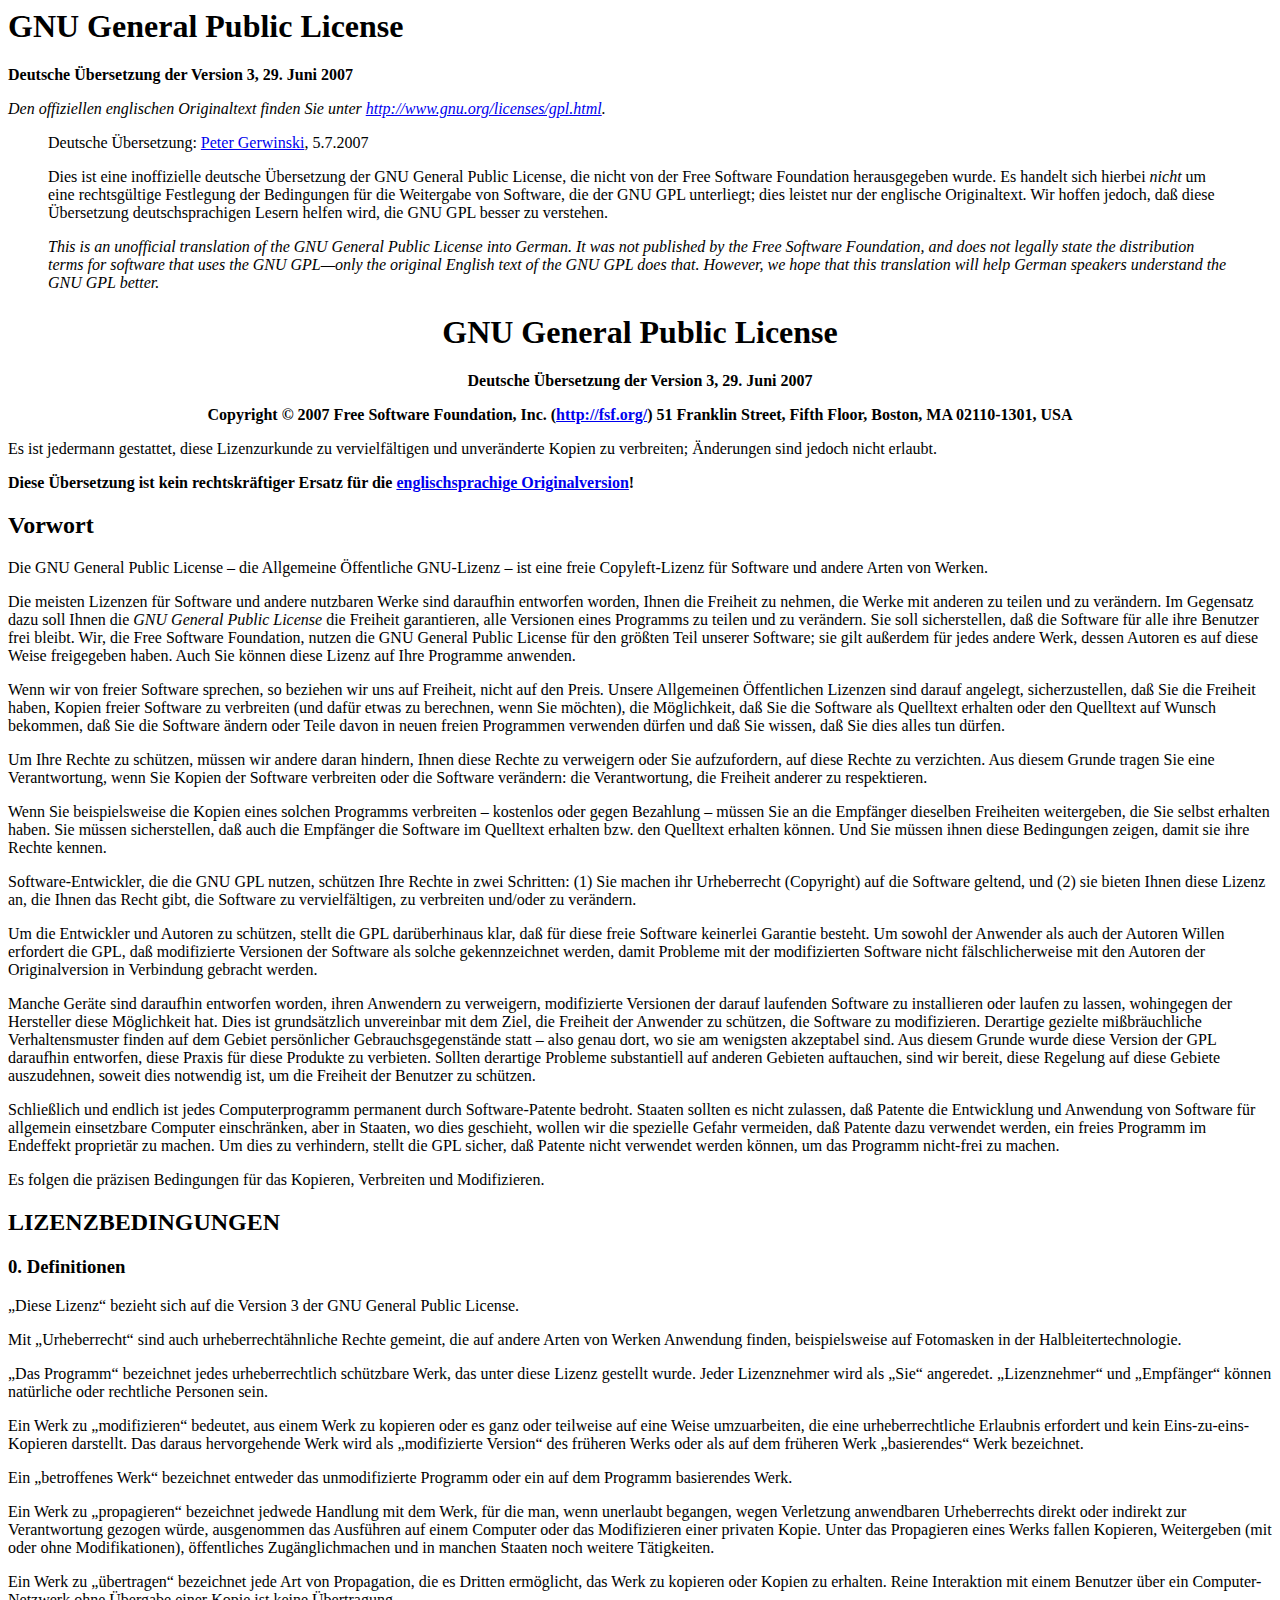
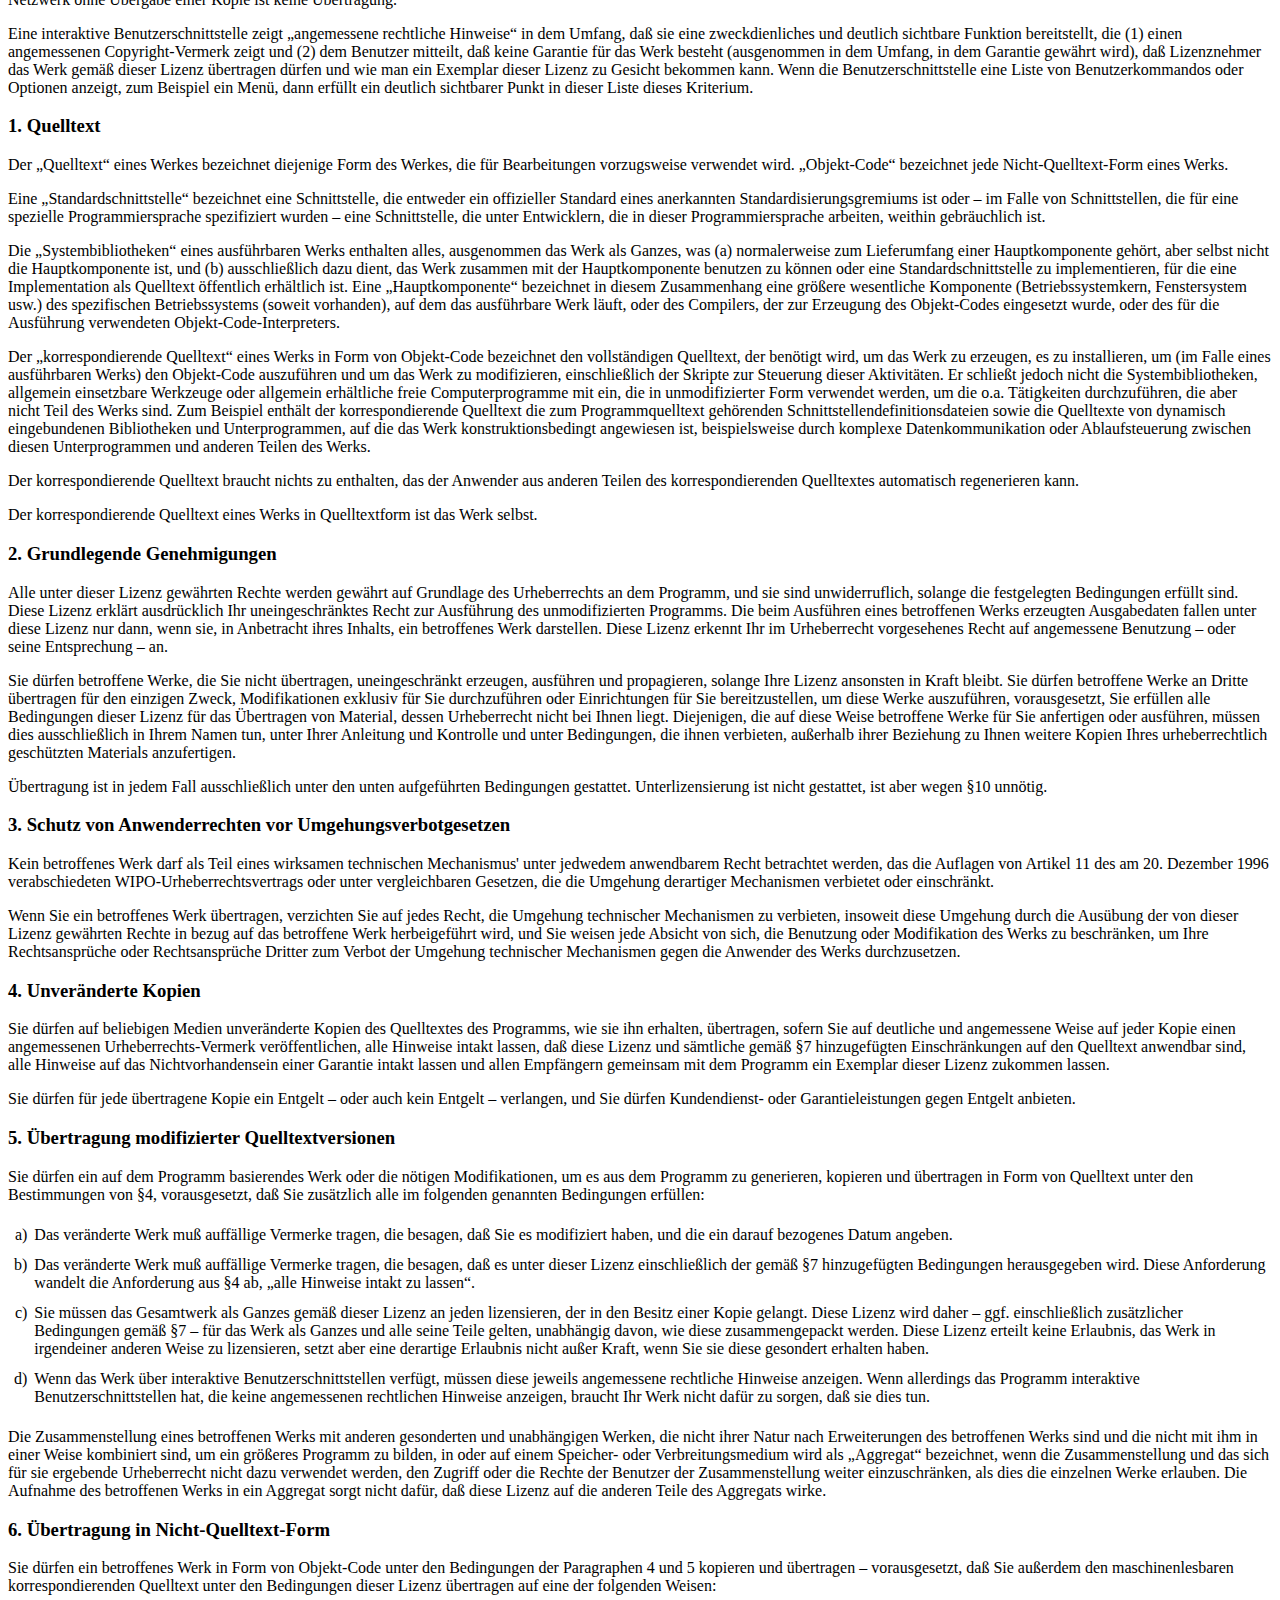
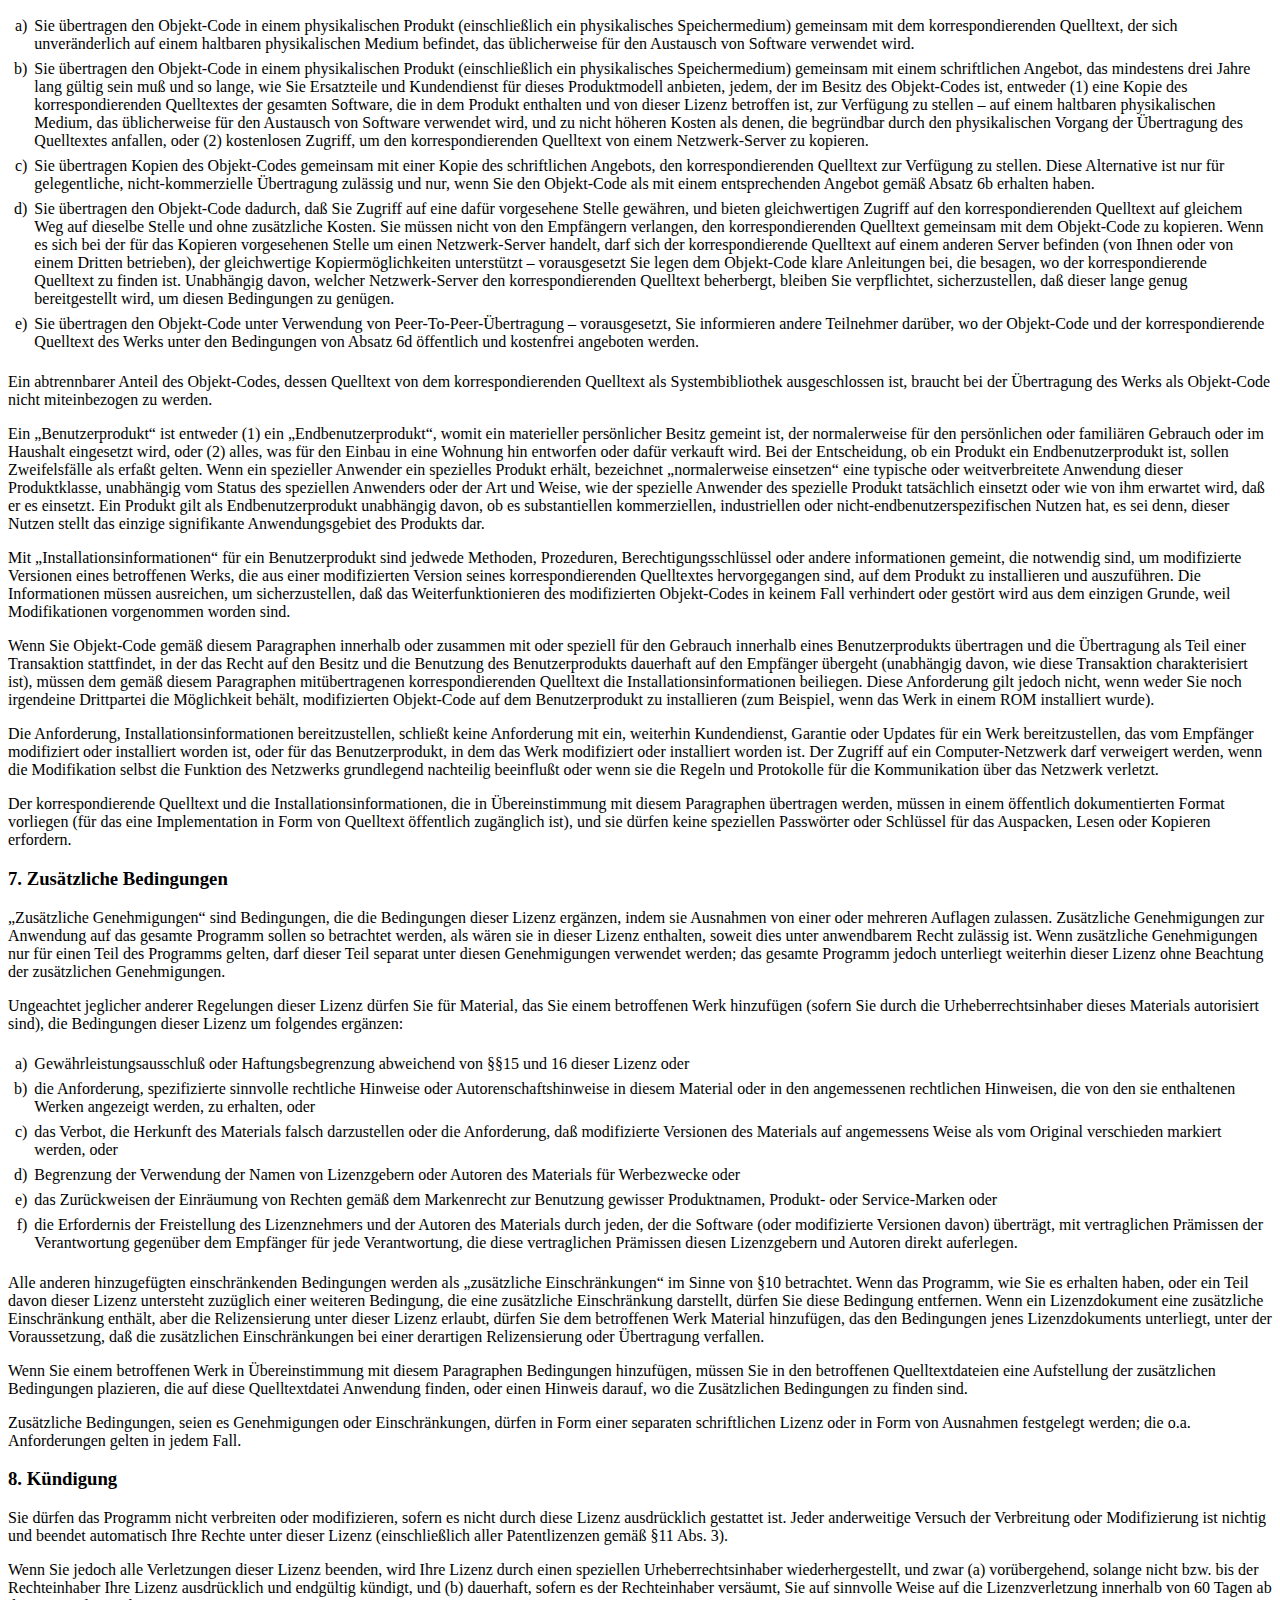
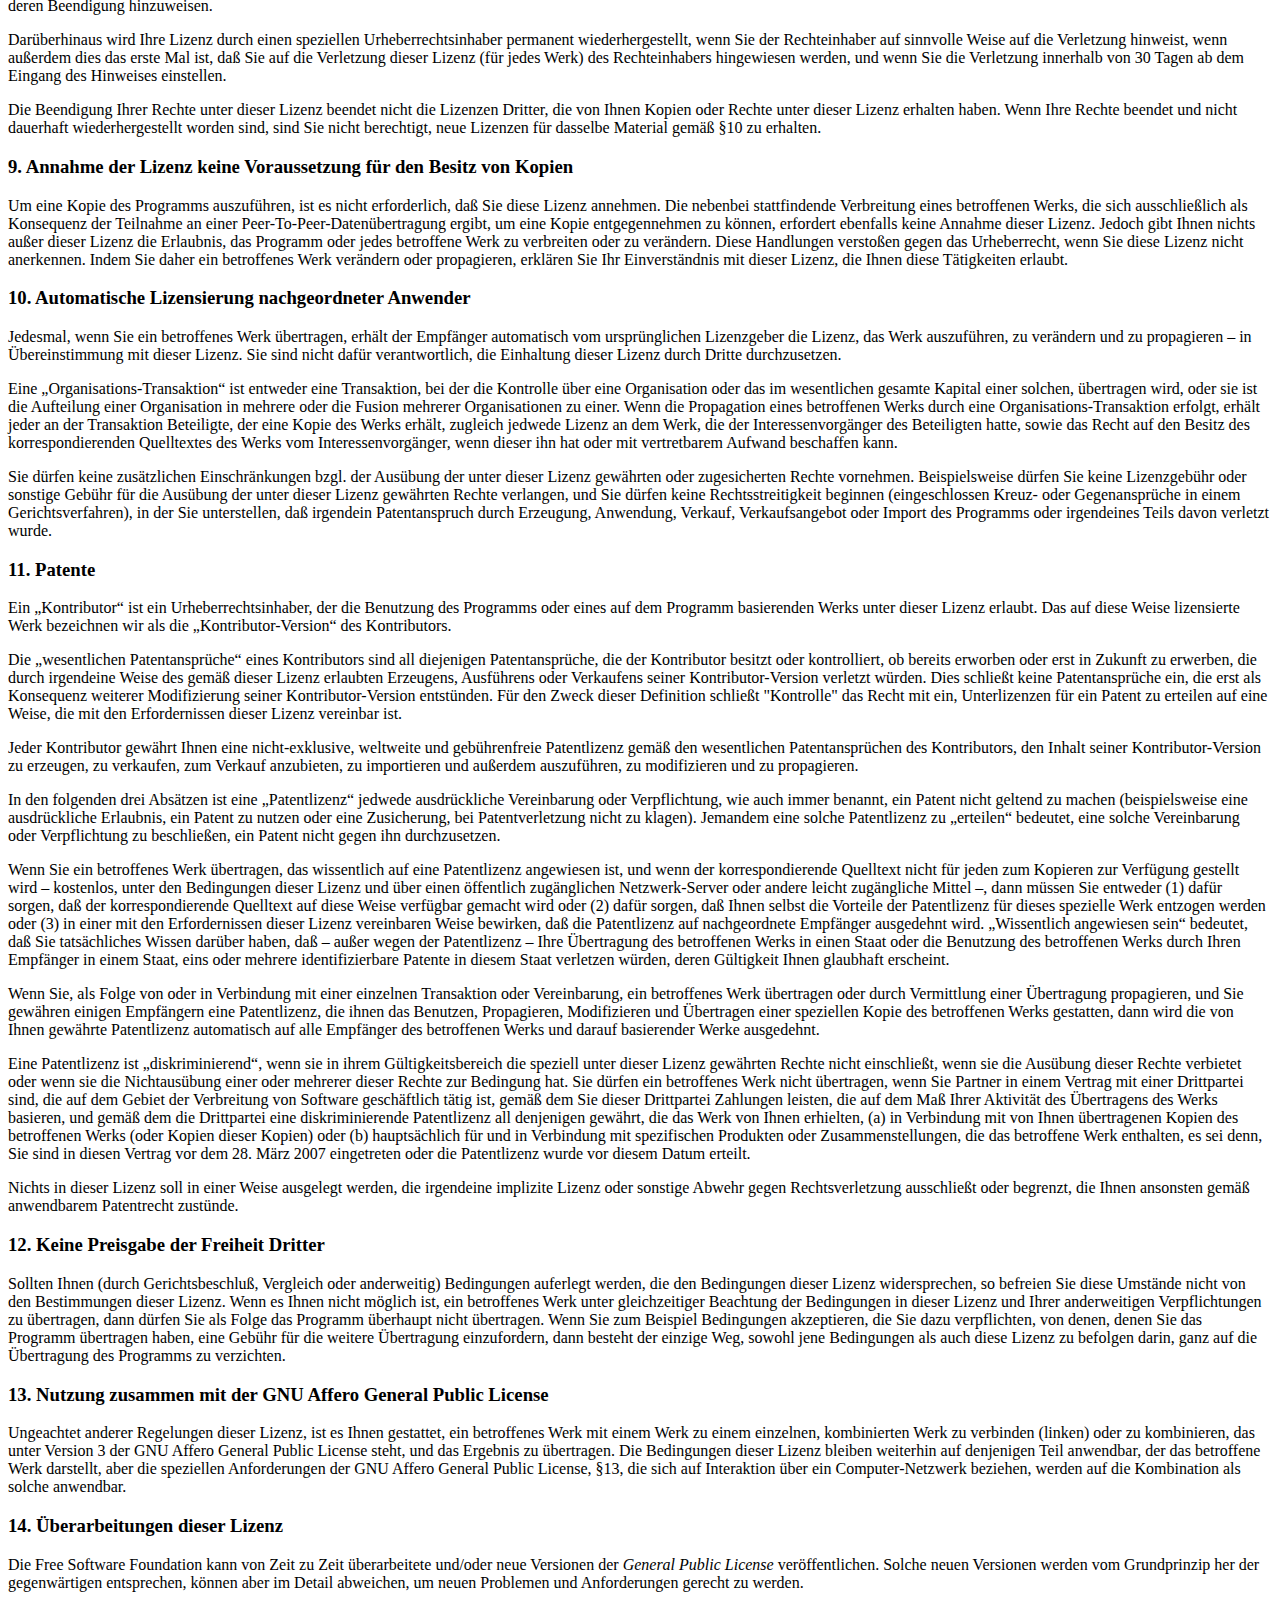
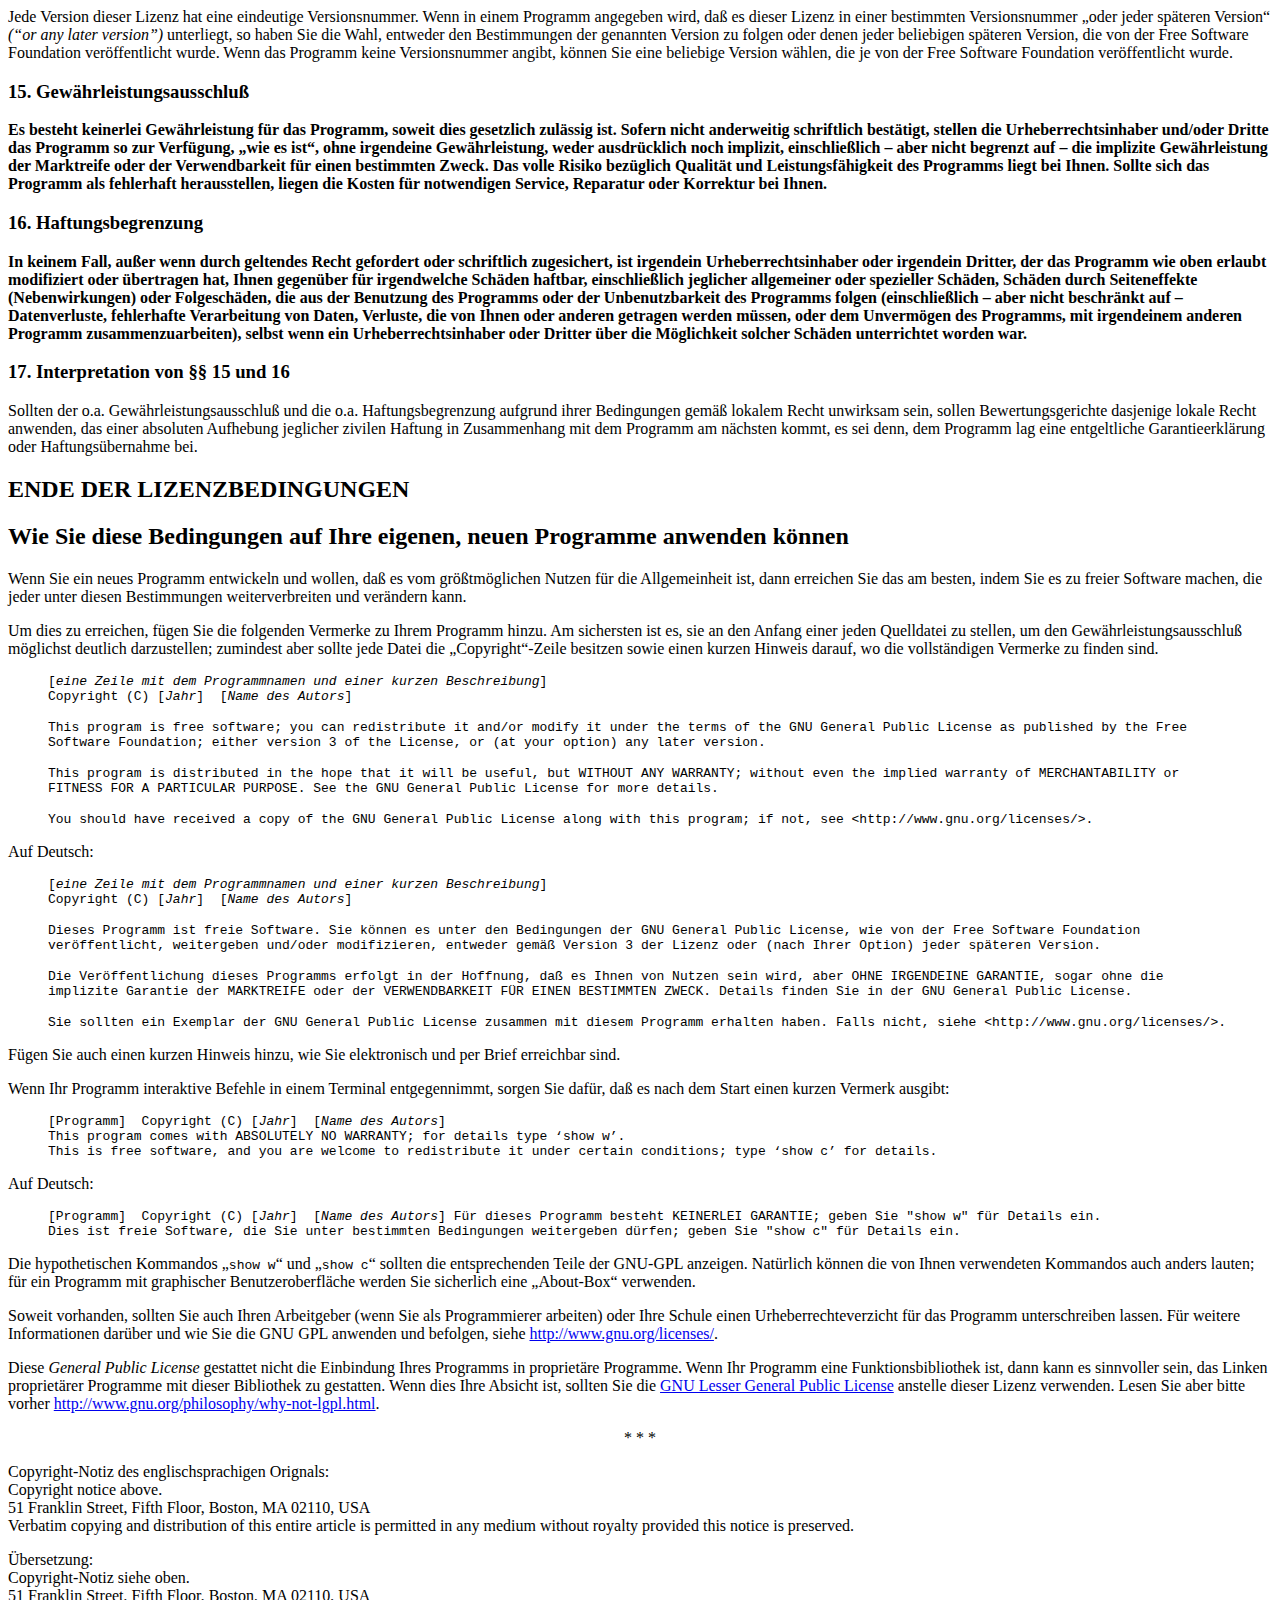
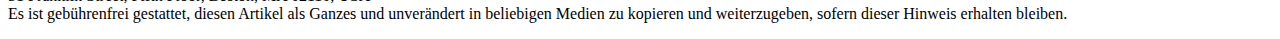
<file: doc/gpl-3.0.de.htm>
<html>
<head>
<title>GPL v3</title>
<meta http-equiv="Content-Type" content="text/html; charset=utf-8">
</head>
<body>
<div class="main">
<h1 class="dropshadow"><div>
GNU General Public License
</div></h1>
<p><strong>
Deutsche Übersetzung der Version 3, 29. Juni 2007
</strong></p>
<p><em>
Den offiziellen englischen Originaltext finden Sie unter
<a href="http://www.gnu.org/licenses/gpl.html">http://www.gnu.org/licenses/gpl.html</a>.
</em></p>
<blockquote>
<p>
Deutsche Übersetzung:
<a href="http://www.peter.gerwinski.de">Peter Gerwinski</a>,
5.7.2007
</p>
<p>
Dies ist eine inoffizielle deutsche Übersetzung der GNU General
Public License, die nicht von der Free Software Foundation
herausgegeben wurde. Es handelt sich hierbei <em>nicht</em> um
eine rechtsgültige Festlegung der Bedingungen für die Weitergabe
von Software, die der GNU GPL unterliegt; dies leistet nur der
englische Originaltext. Wir hoffen jedoch, daß diese Übersetzung
deutschsprachigen Lesern helfen wird, die GNU GPL besser zu
verstehen.
</p>
<p><em>
This is an unofficial translation of the GNU General Public
License into German. It was not published by the Free Software
Foundation, and does not legally state the distribution terms for
software that uses the GNU GPL&mdash;only the original English
text of the GNU GPL does that. However, we hope that this
translation will help German speakers understand the GNU GPL
better.
</em></p>
</blockquote>
<h1 align="center">GNU General Public License</h1>
<p align="center"><strong>
Deutsche Übersetzung der Version 3, 29. Juni 2007
</strong></p>
<p align="center"><strong>
Copyright &copy; 2007 Free Software Foundation, Inc.
(<a href="http://fsf.org/">http://fsf.org/</a>)
51 Franklin Street, Fifth Floor, Boston, MA 02110-1301, USA
</strong></p>
<p>
Es ist jedermann gestattet, diese Lizenzurkunde zu vervielfältigen
und unveränderte Kopien zu verbreiten; Änderungen sind jedoch
nicht erlaubt.
</p>
<p><strong>
Diese Übersetzung ist kein rechtskräftiger Ersatz für die
<a href="http://www.gnu.org/licenses/gpl.html">englischsprachige
Originalversion</a>!
</strong></p>
<h2>Vorwort</h2>
<p>
Die GNU General Public License &ndash; die Allgemeine Öffentliche
GNU-Lizenz &ndash; ist eine freie Copyleft-Lizenz für Software und
andere Arten von Werken.
</p>
<p>
Die meisten Lizenzen für Software und andere nutzbaren Werke sind
daraufhin entworfen worden, Ihnen die Freiheit zu nehmen, die
Werke mit anderen zu teilen und zu verändern. Im Gegensatz dazu
soll Ihnen die <em>GNU General Public License</em> die Freiheit
garantieren, alle Versionen eines Programms zu teilen und zu
verändern. Sie soll sicherstellen, daß die Software für alle ihre
Benutzer frei bleibt. Wir, die Free Software Foundation, nutzen
die GNU General Public License für den größten Teil unserer
Software; sie gilt außerdem für jedes andere Werk, dessen Autoren
es auf diese Weise freigegeben haben. Auch Sie können diese Lizenz
auf Ihre Programme anwenden.
</p>
<p>
Wenn wir von freier Software sprechen, so beziehen wir uns auf
Freiheit, nicht auf den Preis. Unsere Allgemeinen Öffentlichen
Lizenzen sind darauf angelegt, sicherzustellen, daß Sie die
Freiheit haben, Kopien freier Software zu verbreiten (und dafür
etwas zu berechnen, wenn Sie möchten), die Möglichkeit, daß Sie
die Software als Quelltext erhalten oder den Quelltext auf Wunsch
bekommen, daß Sie die Software ändern oder Teile davon in neuen
freien Programmen verwenden dürfen und daß Sie wissen, daß Sie
dies alles tun dürfen.
</p>
<p>
Um Ihre Rechte zu schützen, müssen wir andere daran hindern, Ihnen
diese Rechte zu verweigern oder Sie aufzufordern, auf diese Rechte
zu verzichten. Aus diesem Grunde tragen Sie eine Verantwortung,
wenn Sie Kopien der Software verbreiten oder die Software
verändern: die Verantwortung, die Freiheit anderer zu
respektieren.
</p>
<p>
Wenn Sie beispielsweise die Kopien eines solchen Programms
verbreiten &ndash; kostenlos oder gegen Bezahlung &ndash; müssen
Sie an die Empfänger dieselben Freiheiten weitergeben, die Sie
selbst erhalten haben. Sie müssen sicherstellen, daß auch die
Empfänger die Software im Quelltext erhalten bzw.&nbsp;den
Quelltext erhalten können. Und Sie müssen ihnen diese Bedingungen
zeigen, damit sie ihre Rechte kennen.
</p>
<p>
Software-Entwickler, die die GNU GPL nutzen, schützen Ihre Rechte
in zwei Schritten: (1) Sie machen ihr Urheberrecht (Copyright) auf
die Software geltend, und (2) sie bieten Ihnen diese Lizenz an,
die Ihnen das Recht gibt, die Software zu vervielfältigen, zu
verbreiten und/oder zu verändern.
</p>
<p>
Um die Entwickler und Autoren zu schützen, stellt die GPL
darüberhinaus klar, daß für diese freie Software keinerlei
Garantie besteht. Um sowohl der Anwender als auch der Autoren
Willen erfordert die GPL, daß modifizierte Versionen der Software
als solche gekennzeichnet werden, damit Probleme mit der
modifizierten Software nicht fälschlicherweise mit den Autoren der
Originalversion in Verbindung gebracht werden.
</p>
<p>
Manche Geräte sind daraufhin entworfen worden, ihren Anwendern zu
verweigern, modifizierte Versionen der darauf laufenden Software
zu installieren oder laufen zu lassen, wohingegen der Hersteller
diese Möglichkeit hat. Dies ist grundsätzlich unvereinbar mit dem
Ziel, die Freiheit der Anwender zu schützen, die Software zu
modifizieren. Derartige gezielte mißbräuchliche Verhaltensmuster
finden auf dem Gebiet persönlicher Gebrauchsgegenstände statt
&ndash; also genau dort, wo sie am wenigsten akzeptabel sind. Aus
diesem Grunde wurde diese Version der GPL daraufhin entworfen,
diese Praxis für diese Produkte zu verbieten. Sollten derartige
Probleme substantiell auf anderen Gebieten auftauchen, sind wir
bereit, diese Regelung auf diese Gebiete auszudehnen, soweit dies
notwendig ist, um die Freiheit der Benutzer zu schützen.
</p>
<p>
Schließlich und endlich ist jedes Computerprogramm permanent durch
Software-Patente bedroht. Staaten sollten es nicht zulassen, daß
Patente die Entwicklung und Anwendung von Software für allgemein
einsetzbare Computer einschränken, aber in Staaten, wo dies
geschieht, wollen wir die spezielle Gefahr vermeiden, daß Patente
dazu verwendet werden, ein freies Programm im Endeffekt proprietär
zu machen. Um dies zu verhindern, stellt die GPL sicher, daß
Patente nicht verwendet werden können, um das Programm nicht-frei
zu machen.
</p>
<p>
Es folgen die präzisen Bedingungen für das Kopieren, Verbreiten
und Modifizieren.
</p>
<h2>LIZENZBEDINGUNGEN</h2>
<h3>0. Definitionen</h3>
<p>
&bdquo;Diese Lizenz&ldquo; bezieht sich auf die Version 3 der GNU
General Public License.
</p>
<p>
Mit &bdquo;Urheberrecht&ldquo; sind auch urheberrechtähnliche
Rechte gemeint, die auf andere Arten von Werken Anwendung finden,
beispielsweise auf Fotomasken in der Halbleitertechnologie.
</p>
<p>
&bdquo;Das Programm&ldquo; bezeichnet jedes urheberrechtlich
schützbare Werk, das unter diese Lizenz gestellt wurde. Jeder
Lizenznehmer wird als &bdquo;Sie&ldquo; angeredet.
&bdquo;Lizenznehmer&ldquo; und &bdquo;Empfänger&ldquo; können
natürliche oder rechtliche Personen sein.
</p>
<p>
Ein Werk zu &bdquo;modifizieren&ldquo; bedeutet, aus einem Werk zu
kopieren oder es ganz oder teilweise auf eine Weise umzuarbeiten,
die eine urheberrechtliche Erlaubnis erfordert und kein
Eins-zu-eins-Kopieren darstellt. Das daraus hervorgehende Werk
wird als &bdquo;modifizierte Version&ldquo; des früheren Werks
oder als auf dem früheren Werk &bdquo;basierendes&ldquo; Werk
bezeichnet.
<p>
</p>
Ein &bdquo;betroffenes Werk&ldquo; bezeichnet entweder das
unmodifizierte Programm oder ein auf dem Programm basierendes
Werk.
</p>
<p>
Ein Werk zu &bdquo;propagieren&ldquo; bezeichnet jedwede Handlung
mit dem Werk, für die man, wenn unerlaubt begangen, wegen
Verletzung anwendbaren Urheberrechts direkt oder indirekt zur
Verantwortung gezogen würde, ausgenommen das Ausführen auf einem
Computer oder das Modifizieren einer privaten Kopie. Unter das
Propagieren eines Werks fallen Kopieren, Weitergeben (mit oder
ohne Modifikationen), öffentliches Zugänglichmachen und in manchen
Staaten noch weitere Tätigkeiten.
<p>
</p>
Ein Werk zu &bdquo;übertragen&ldquo; bezeichnet jede Art von
Propagation, die es Dritten ermöglicht, das Werk zu kopieren oder
Kopien zu erhalten. Reine Interaktion mit einem Benutzer über ein
Computer-Netzwerk ohne Übergabe einer Kopie ist keine Übertragung.
</p>
<p>
Eine interaktive Benutzerschnittstelle zeigt &bdquo;angemessene
rechtliche Hinweise&ldquo; in dem Umfang, daß sie eine
zweckdienliches und deutlich sichtbare Funktion bereitstellt, die
(1) einen angemessenen Copyright-Vermerk zeigt und (2) dem
Benutzer mitteilt, daß keine Garantie für das Werk besteht
(ausgenommen in dem Umfang, in dem Garantie gewährt wird), daß
Lizenznehmer das Werk gemäß dieser Lizenz übertragen dürfen und
wie man ein Exemplar dieser Lizenz zu Gesicht bekommen kann. Wenn
die Benutzerschnittstelle eine Liste von Benutzerkommandos oder
Optionen anzeigt, zum Beispiel ein Menü, dann erfüllt ein deutlich
sichtbarer Punkt in dieser Liste dieses Kriterium.
</p>
<h3>1. Quelltext</h3>
<p>
Der &bdquo;Quelltext&ldquo; eines Werkes bezeichnet diejenige Form
des Werkes, die für Bearbeitungen vorzugsweise verwendet wird.
&bdquo;Objekt-Code&ldquo; bezeichnet jede Nicht-Quelltext-Form
eines Werks.
</p>
<p>
Eine &bdquo;Standardschnittstelle&ldquo; bezeichnet eine
Schnittstelle, die entweder ein offizieller Standard eines
anerkannten Standardisierungsgremiums ist oder &ndash; im Falle
von Schnittstellen, die für eine spezielle Programmiersprache
spezifiziert wurden &ndash; eine Schnittstelle, die unter
Entwicklern, die in dieser Programmiersprache arbeiten, weithin
gebräuchlich ist.
</p>
<p>
Die &bdquo;Systembibliotheken&ldquo; eines ausführbaren Werks
enthalten alles, ausgenommen das Werk als Ganzes, was (a)
normalerweise zum Lieferumfang einer Hauptkomponente gehört, aber
selbst nicht die Hauptkomponente ist, und (b) ausschließlich dazu
dient, das Werk zusammen mit der Hauptkomponente benutzen zu
können oder eine Standardschnittstelle zu implementieren, für die
eine Implementation als Quelltext öffentlich erhältlich ist. Eine
&bdquo;Hauptkomponente&ldquo; bezeichnet in diesem Zusammenhang
eine größere wesentliche Komponente (Betriebssystemkern,
Fenstersystem usw.) des spezifischen Betriebssystems (soweit
vorhanden), auf dem das ausführbare Werk läuft, oder des
Compilers, der zur Erzeugung des Objekt-Codes eingesetzt wurde,
oder des für die Ausführung verwendeten Objekt-Code-Interpreters.
</p>
<p>
Der &bdquo;korrespondierende Quelltext&ldquo; eines Werks in Form
von Objekt-Code bezeichnet den vollständigen Quelltext, der
benötigt wird, um das Werk zu erzeugen, es zu installieren, um (im
Falle eines ausführbaren Werks) den Objekt-Code auszuführen und um
das Werk zu modifizieren, einschließlich der Skripte zur Steuerung
dieser Aktivitäten. Er schließt jedoch nicht die
Systembibliotheken, allgemein einsetzbare Werkzeuge oder allgemein
erhältliche freie Computerprogramme mit ein, die in
unmodifizierter Form verwendet werden, um die o.a. Tätigkeiten
durchzuführen, die aber nicht Teil des Werks sind. Zum Beispiel
enthält der korrespondierende Quelltext die zum Programmquelltext
gehörenden Schnittstellendefinitionsdateien sowie die Quelltexte
von dynamisch eingebundenen Bibliotheken und Unterprogrammen, auf
die das Werk konstruktionsbedingt angewiesen ist, beispielsweise
durch komplexe Datenkommunikation oder Ablaufsteuerung zwischen
diesen Unterprogrammen und anderen Teilen des Werks.
</p>
<p>
Der korrespondierende Quelltext braucht nichts zu enthalten, das
der Anwender aus anderen Teilen des korrespondierenden Quelltextes
automatisch regenerieren kann.
</p>
<p>
Der korrespondierende Quelltext eines Werks in Quelltextform ist
das Werk selbst.
</p>
<h3>2. Grundlegende Genehmigungen</h3>
<p>
Alle unter dieser Lizenz gewährten Rechte werden gewährt auf
Grundlage des Urheberrechts an dem Programm, und sie sind
unwiderruflich, solange die festgelegten Bedingungen erfüllt sind.
Diese Lizenz erklärt ausdrücklich Ihr uneingeschränktes Recht zur
Ausführung des unmodifizierten Programms. Die beim Ausführen eines
betroffenen Werks erzeugten Ausgabedaten fallen unter diese Lizenz
nur dann, wenn sie, in Anbetracht ihres Inhalts, ein betroffenes
Werk darstellen. Diese Lizenz erkennt Ihr im Urheberrecht
vorgesehenes Recht auf angemessene Benutzung &ndash; oder seine
Entsprechung &ndash; an.
</p>
<p>
Sie dürfen betroffene Werke, die Sie nicht übertragen,
uneingeschränkt erzeugen, ausführen und propagieren, solange Ihre
Lizenz ansonsten in Kraft bleibt. Sie dürfen betroffene Werke an
Dritte übertragen für den einzigen Zweck, Modifikationen exklusiv
für Sie durchzuführen oder Einrichtungen für Sie bereitzustellen,
um diese Werke auszuführen, vorausgesetzt, Sie erfüllen alle
Bedingungen dieser Lizenz für das Übertragen von Material, dessen
Urheberrecht nicht bei Ihnen liegt. Diejenigen, die auf diese
Weise betroffene Werke für Sie anfertigen oder ausführen, müssen
dies ausschließlich in Ihrem Namen tun, unter Ihrer Anleitung und
Kontrolle und unter Bedingungen, die ihnen verbieten, außerhalb
ihrer Beziehung zu Ihnen weitere Kopien Ihres urheberrechtlich
geschützten Materials anzufertigen.
</p>
<p>
Übertragung ist in jedem Fall ausschließlich unter den unten
aufgeführten Bedingungen gestattet. Unterlizensierung ist nicht
gestattet, ist aber wegen &sect;10 unnötig.
</p>
<h3>3. Schutz von Anwenderrechten vor Umgehungsverbotgesetzen</h3>
<p>
Kein betroffenes Werk darf als Teil eines wirksamen technischen
Mechanismus' unter jedwedem anwendbarem Recht betrachtet werden,
das die Auflagen von Artikel 11 des am 20. Dezember 1996
verabschiedeten WIPO-Urheberrechtsvertrags oder unter
vergleichbaren Gesetzen, die die Umgehung derartiger Mechanismen
verbietet oder einschränkt.
</p>
<p>
Wenn Sie ein betroffenes Werk übertragen, verzichten Sie auf jedes
Recht, die Umgehung technischer Mechanismen zu verbieten, insoweit
diese Umgehung durch die Ausübung der von dieser Lizenz gewährten
Rechte in bezug auf das betroffene Werk herbeigeführt wird, und
Sie weisen jede Absicht von sich, die Benutzung oder Modifikation
des Werks zu beschränken, um Ihre Rechtsansprüche oder
Rechtsansprüche Dritter zum Verbot der Umgehung technischer
Mechanismen gegen die Anwender des Werks durchzusetzen.
</p>
<h3>4. Unveränderte Kopien</h3>
<p>
Sie dürfen auf beliebigen Medien unveränderte Kopien des
Quelltextes des Programms, wie sie ihn erhalten, übertragen,
sofern Sie auf deutliche und angemessene Weise auf jeder Kopie
einen angemessenen Urheberrechts-Vermerk veröffentlichen, alle
Hinweise intakt lassen, daß diese Lizenz und sämtliche gemäß
&sect;7 hinzugefügten Einschränkungen auf den Quelltext anwendbar
sind, alle Hinweise auf das Nichtvorhandensein einer Garantie
intakt lassen und allen Empfängern gemeinsam mit dem Programm ein
Exemplar dieser Lizenz  zukommen lassen.
</p>
<p>
Sie dürfen für jede übertragene Kopie ein Entgelt &ndash; oder
auch kein Entgelt &ndash; verlangen, und Sie dürfen Kundendienst-
oder Garantieleistungen gegen Entgelt anbieten.
</p>
<h3>5. Übertragung modifizierter Quelltextversionen</h3>
<p>
Sie dürfen ein auf dem Programm basierendes Werk oder die nötigen
Modifikationen, um es aus dem Programm zu generieren, kopieren und
übertragen in Form von Quelltext unter den Bestimmungen von
&sect;4, vorausgesetzt, daß Sie zusätzlich alle im folgenden
genannten Bedingungen erfüllen:
</p>
<p>
<table cellspacing="5">
<tr>
<td align="right" valign="top">a)</td>
<td>
Das veränderte Werk muß auffällige Vermerke tragen, die
besagen, daß Sie es modifiziert haben, und die ein darauf
bezogenes Datum angeben.
</td>
<tr>
<tr>
<td align="right" valign="top">b)</td>
<td>
Das veränderte Werk muß auffällige Vermerke tragen, die
besagen, daß es unter dieser Lizenz einschließlich der gemäß
&sect;7 hinzugefügten Bedingungen herausgegeben wird. Diese
Anforderung wandelt die Anforderung aus &sect;4 ab, &bdquo;alle
Hinweise intakt zu lassen&ldquo;.
</td>
<tr>
</tr>
<td align="right" valign="top">c)</td>
<td>
Sie müssen das Gesamtwerk als Ganzes gemäß dieser Lizenz an
jeden lizensieren, der in den Besitz einer Kopie gelangt. Diese
Lizenz wird daher &ndash; ggf. einschließlich zusätzlicher
Bedingungen gemäß &sect;7 &ndash; für das Werk als Ganzes und
alle seine Teile gelten, unabhängig davon, wie diese
zusammengepackt werden. Diese Lizenz erteilt keine Erlaubnis,
das Werk in irgendeiner anderen Weise zu lizensieren, setzt
aber eine derartige Erlaubnis nicht außer Kraft, wenn Sie sie
diese gesondert erhalten haben.
</td>
<tr>
</tr>
<td align="right" valign="top">d)</td>
<td>
Wenn das Werk über interaktive Benutzerschnittstellen verfügt,
müssen diese jeweils angemessene rechtliche Hinweise anzeigen.
Wenn allerdings das Programm interaktive Benutzerschnittstellen
hat, die keine angemessenen rechtlichen Hinweise anzeigen,
braucht Ihr Werk nicht dafür zu sorgen, daß sie dies tun.
</td>
</tr>
</table>
</p>
<p>
Die Zusammenstellung eines betroffenen Werks mit anderen
gesonderten und unabhängigen Werken, die nicht ihrer Natur nach
Erweiterungen des betroffenen Werks sind und die nicht mit ihm in
einer Weise kombiniert sind, um ein größeres Programm zu bilden,
in oder auf einem
<!-- volume of a -->
Speicher- oder Verbreitungsmedium wird als &bdquo;Aggregat&ldquo;
bezeichnet, wenn die Zusammenstellung und das sich für
sie ergebende Urheberrecht nicht dazu verwendet werden, den
Zugriff oder die Rechte der Benutzer der Zusammenstellung weiter
einzuschränken, als dies die einzelnen Werke erlauben. Die
Aufnahme des betroffenen Werks in ein Aggregat sorgt nicht dafür,
daß diese Lizenz auf die anderen Teile des Aggregats wirke.
</p>
<h3>6. Übertragung in Nicht-Quelltext-Form</h3>
<p>
Sie dürfen ein betroffenes Werk in Form von Objekt-Code unter den
Bedingungen der Paragraphen 4 und 5 kopieren und übertragen
&ndash; vorausgesetzt, daß Sie außerdem den maschinenlesbaren
korrespondierenden Quelltext unter den Bedingungen dieser Lizenz
übertragen auf eine der folgenden Weisen:
</p>
<p>
<table cellspacing="5">
<tr>
<td align="right" valign="top">a)</td>
<td>
Sie übertragen den Objekt-Code in einem physikalischen Produkt
(einschließlich ein physikalisches Speichermedium) gemeinsam
mit dem korrespondierenden Quelltext, der sich unveränderlich
auf einem haltbaren physikalischen Medium befindet, das
üblicherweise für den Austausch von Software verwendet wird.
</td>
</tr>
<tr>
<td align="right" valign="top">b)</td>
<td>
Sie übertragen den Objekt-Code in einem physikalischen Produkt
(einschließlich ein physikalisches Speichermedium) gemeinsam
mit einem schriftlichen Angebot, das mindestens drei Jahre lang
gültig sein muß und so lange, wie Sie Ersatzteile und
Kundendienst für dieses Produktmodell anbieten, jedem, der im
Besitz des Objekt-Codes ist, entweder (1) eine Kopie des
korrespondierenden Quelltextes der gesamten Software, die in
dem Produkt enthalten und von dieser Lizenz betroffen ist, zur
Verfügung zu stellen &ndash; auf einem haltbaren physikalischen
Medium, das üblicherweise für den Austausch von Software
verwendet wird, und zu nicht höheren Kosten als denen, die
begründbar durch den physikalischen Vorgang der Übertragung des
Quelltextes anfallen, oder (2) kostenlosen Zugriff, um den
korrespondierenden Quelltext von einem Netzwerk-Server zu
kopieren.
</td>
</tr>
<tr>
<td align="right" valign="top">c)</td>
<td>
Sie übertragen Kopien des Objekt-Codes gemeinsam mit einer
Kopie des schriftlichen Angebots, den korrespondierenden
Quelltext zur Verfügung zu stellen. Diese Alternative ist nur
für gelegentliche, nicht-kommerzielle Übertragung zulässig und
nur, wenn Sie den Objekt-Code als mit einem entsprechenden
Angebot gemäß Absatz 6b erhalten haben.
</td>
</tr>
<tr>
<td align="right" valign="top">d)</td>
<td>
<p>
Sie übertragen den Objekt-Code dadurch, daß Sie Zugriff auf
eine dafür vorgesehene Stelle gewähren, und bieten
gleichwertigen Zugriff auf den korrespondierenden Quelltext
auf gleichem Weg auf dieselbe Stelle und ohne zusätzliche
Kosten. Sie müssen nicht von den Empfängern verlangen, den
korrespondierenden Quelltext gemeinsam mit dem Objekt-Code zu
kopieren. Wenn es sich bei der für das Kopieren vorgesehenen
Stelle um einen Netzwerk-Server handelt, darf sich der
korrespondierende Quelltext auf einem anderen Server befinden
(von Ihnen oder von einem Dritten betrieben), der
gleichwertige Kopiermöglichkeiten unterstützt &ndash;
vorausgesetzt Sie legen dem Objekt-Code klare Anleitungen bei,
die besagen, wo der korrespondierende Quelltext zu finden ist.
Unabhängig davon, welcher Netzwerk-Server den
korrespondierenden Quelltext beherbergt, bleiben Sie
verpflichtet, sicherzustellen, daß dieser lange genug
bereitgestellt wird, um diesen Bedingungen zu genügen.
</p>
</td>
</tr>
<tr>
<td align="right" valign="top">e)</td>
<td>
Sie übertragen den Objekt-Code unter Verwendung von
Peer-To-Peer-Übertragung &ndash; vorausgesetzt, Sie informieren
andere Teilnehmer darüber, wo der Objekt-Code und der
korrespondierende Quelltext des Werks unter den Bedingungen von
Absatz 6d öffentlich und kostenfrei angeboten werden.
</td>
</tr>
</table>
</p>
<p>
Ein abtrennbarer Anteil des Objekt-Codes, dessen Quelltext von dem
korrespondierenden Quelltext als Systembibliothek ausgeschlossen
ist, braucht bei der Übertragung des Werks als Objekt-Code nicht
miteinbezogen zu werden.
</p>
<p>
Ein &bdquo;Benutzerprodukt&ldquo; ist entweder (1) ein
&bdquo;Endbenutzerprodukt&ldquo;, womit ein materieller
persönlicher Besitz gemeint ist, der normalerweise für den
persönlichen oder familiären Gebrauch oder im Haushalt eingesetzt
wird, oder (2) alles, was für den Einbau in eine Wohnung hin
entworfen oder dafür verkauft wird. Bei der Entscheidung, ob ein
Produkt ein Endbenutzerprodukt ist, sollen Zweifelsfälle als
erfaßt gelten. Wenn ein spezieller Anwender ein spezielles Produkt
erhält, bezeichnet &bdquo;normalerweise einsetzen&ldquo; eine
typische oder weitverbreitete Anwendung dieser Produktklasse,
unabhängig vom Status des speziellen Anwenders oder der Art und
Weise, wie der spezielle Anwender des spezielle Produkt
tatsächlich einsetzt oder wie von ihm erwartet wird, daß er es
einsetzt. Ein Produkt gilt als Endbenutzerprodukt unabhängig
davon, ob es substantiellen kommerziellen, industriellen oder
nicht-endbenutzerspezifischen Nutzen hat, es sei denn, dieser
Nutzen stellt das einzige signifikante Anwendungsgebiet des
Produkts dar.
</p>
<p>
Mit &bdquo;Installationsinformationen&ldquo; für ein
Benutzerprodukt sind jedwede Methoden, Prozeduren,
Berechtigungsschlüssel oder andere informationen gemeint, die
notwendig sind, um modifizierte Versionen eines betroffenen Werks,
die aus einer modifizierten Version seines korrespondierenden
Quelltextes hervorgegangen sind, auf dem Produkt zu installieren
und auszuführen. Die Informationen müssen ausreichen, um
sicherzustellen, daß das Weiterfunktionieren des modifizierten
Objekt-Codes in keinem Fall verhindert oder gestört wird aus dem
einzigen Grunde, weil Modifikationen vorgenommen worden sind.
</p>
<p>
Wenn Sie Objekt-Code gemäß diesem Paragraphen innerhalb oder
zusammen mit oder speziell für den Gebrauch innerhalb eines
Benutzerprodukts übertragen und die Übertragung als Teil einer
Transaktion stattfindet, in der das Recht auf den Besitz und die
Benutzung des Benutzerprodukts dauerhaft auf den Empfänger
übergeht (unabhängig davon, wie diese Transaktion charakterisiert
ist), müssen dem gemäß diesem Paragraphen mitübertragenen
korrespondierenden Quelltext die Installationsinformationen
beiliegen. Diese Anforderung gilt jedoch nicht, wenn weder Sie
noch irgendeine Drittpartei die Möglichkeit behält, modifizierten
Objekt-Code auf dem Benutzerprodukt zu installieren (zum Beispiel,
wenn das Werk in einem ROM installiert wurde).
</p>
<p>
Die Anforderung, Installationsinformationen bereitzustellen,
schließt keine Anforderung mit ein, weiterhin Kundendienst,
Garantie oder Updates für ein Werk bereitzustellen, das vom
Empfänger modifiziert oder installiert worden ist, oder für das
Benutzerprodukt, in dem das Werk modifiziert oder installiert
worden ist. Der Zugriff auf ein Computer-Netzwerk darf verweigert
werden, wenn die Modifikation selbst die Funktion des Netzwerks
grundlegend nachteilig beeinflußt oder wenn sie die Regeln und
Protokolle für die Kommunikation über das Netzwerk verletzt.
</p>
<p>
Der korrespondierende Quelltext und die
Installationsinformationen, die in Übereinstimmung mit diesem
Paragraphen übertragen werden, müssen in einem öffentlich
dokumentierten Format vorliegen (für das eine Implementation in
Form von Quelltext öffentlich zugänglich ist), und sie dürfen
keine speziellen Passwörter oder Schlüssel für das Auspacken,
Lesen oder Kopieren erfordern.
</p>
<h3>7. Zusätzliche Bedingungen</h3>
<p>
&bdquo;Zusätzliche Genehmigungen&ldquo; sind Bedingungen, die die
Bedingungen dieser Lizenz ergänzen, indem sie Ausnahmen von einer
oder mehreren Auflagen zulassen. Zusätzliche Genehmigungen zur
Anwendung auf das gesamte Programm sollen so betrachtet werden,
als wären sie in dieser Lizenz enthalten, soweit dies unter
anwendbarem Recht zulässig ist. Wenn zusätzliche Genehmigungen nur
für einen Teil des Programms gelten, darf dieser Teil separat
unter diesen Genehmigungen verwendet werden; das gesamte Programm
jedoch unterliegt weiterhin dieser Lizenz ohne Beachtung der
zusätzlichen Genehmigungen.
</p>
<p>
Ungeachtet jeglicher anderer Regelungen dieser Lizenz dürfen Sie
für Material, das Sie einem betroffenen Werk hinzufügen (sofern
Sie durch die Urheberrechtsinhaber dieses Materials autorisiert
sind), die Bedingungen dieser Lizenz um folgendes ergänzen:
</p>
<p>
<table cellspacing="5">
<tr>
<td align="right" valign="top">a)</td>
<td>
Gewährleistungsausschluß oder Haftungsbegrenzung abweichend von
&sect;&sect;15 und 16 dieser Lizenz oder
</td>
</tr>
<tr>
<td align="right" valign="top">b)</td>
<td>
die Anforderung, spezifizierte sinnvolle rechtliche Hinweise
oder Autorenschaftshinweise in diesem Material oder in den
angemessenen rechtlichen Hinweisen, die von den sie enthaltenen
Werken angezeigt werden, zu erhalten, oder
</td>
</tr>
<tr>
<td align="right" valign="top">c)</td>
<td>
das Verbot, die Herkunft des Materials falsch darzustellen oder
die Anforderung, daß modifizierte Versionen des Materials auf
angemessens Weise als vom Original verschieden markiert werden,
oder
</td>
</tr>
<tr>
<td align="right" valign="top">d)</td>
<td>
Begrenzung der Verwendung der Namen von Lizenzgebern oder
Autoren des Materials für Werbezwecke oder
</td>
</tr>
<tr>
<td align="right" valign="top">e)</td>
<td>
das Zurückweisen der Einräumung von Rechten gemäß dem
Markenrecht zur Benutzung gewisser Produktnamen, Produkt- oder
Service-Marken oder
</td>
</tr>
<tr>
<td align="right" valign="top">f)</td>
<td> die Erfordernis der Freistellung des Lizenznehmers und der
Autoren des Materials durch jeden, der die Software (oder
modifizierte Versionen davon) überträgt, mit vertraglichen
Prämissen der Verantwortung gegenüber dem Empfänger für jede
Verantwortung, die diese vertraglichen Prämissen diesen
Lizenzgebern und Autoren direkt auferlegen.
</td>
</tr>
</table>
</p>
<p>
Alle anderen hinzugefügten einschränkenden Bedingungen werden als
&bdquo;zusätzliche Einschränkungen&ldquo; im Sinne von &sect;10
betrachtet. Wenn das Programm, wie Sie es erhalten haben, oder ein
Teil davon dieser Lizenz untersteht zuzüglich einer weiteren
Bedingung, die eine zusätzliche Einschränkung darstellt, dürfen
Sie diese Bedingung entfernen. Wenn ein Lizenzdokument eine
zusätzliche Einschränkung enthält, aber die Relizensierung unter
dieser Lizenz erlaubt, dürfen Sie dem betroffenen Werk Material
hinzufügen, das den Bedingungen jenes Lizenzdokuments unterliegt,
unter der Voraussetzung, daß die zusätzlichen Einschränkungen bei
einer derartigen Relizensierung oder Übertragung verfallen.
</p>
<p>
Wenn Sie einem betroffenen Werk in Übereinstimmung mit diesem
Paragraphen Bedingungen hinzufügen, müssen Sie in den betroffenen
Quelltextdateien eine Aufstellung der zusätzlichen Bedingungen
plazieren, die auf diese Quelltextdatei Anwendung finden, oder
einen Hinweis darauf, wo die Zusätzlichen Bedingungen zu finden
sind.
</p>
<p>
Zusätzliche Bedingungen, seien es Genehmigungen oder
Einschränkungen, dürfen in Form einer separaten schriftlichen
Lizenz oder in Form von Ausnahmen festgelegt werden; die o.a.
Anforderungen gelten in jedem Fall.
</p>
<h3>8. Kündigung</h3>
<p>
Sie dürfen das Programm nicht verbreiten oder modifizieren, sofern
es nicht durch diese Lizenz ausdrücklich gestattet ist. Jeder
anderweitige Versuch der Verbreitung oder Modifizierung ist
nichtig und beendet automatisch Ihre Rechte unter dieser Lizenz
(einschließlich aller Patentlizenzen gemäß &sect;11 Abs. 3).
</p>
<p>
Wenn Sie jedoch alle Verletzungen dieser Lizenz beenden, wird Ihre
Lizenz durch einen speziellen Urheberrechtsinhaber
wiederhergestellt, und zwar (a) vorübergehend, solange nicht bzw.
bis der Rechteinhaber Ihre Lizenz ausdrücklich und endgültig
kündigt, und (b) dauerhaft, sofern es der Rechteinhaber versäumt,
Sie auf sinnvolle Weise auf die Lizenzverletzung innerhalb von 60
Tagen ab deren Beendigung hinzuweisen.
</p>
<p>
Darüberhinaus wird Ihre Lizenz durch einen speziellen
Urheberrechtsinhaber permanent wiederhergestellt, wenn Sie der
Rechteinhaber auf sinnvolle Weise auf die Verletzung hinweist,
wenn außerdem dies das erste Mal ist, daß Sie auf die Verletzung
dieser Lizenz (für jedes Werk) des Rechteinhabers hingewiesen
werden, und wenn Sie die Verletzung innerhalb von 30 Tagen ab dem
Eingang des Hinweises einstellen.
</p>
<p>
Die Beendigung Ihrer Rechte unter dieser Lizenz beendet nicht die
Lizenzen Dritter, die von Ihnen Kopien oder Rechte unter dieser
Lizenz erhalten haben. Wenn Ihre Rechte beendet und nicht
dauerhaft wiederhergestellt worden sind, sind Sie nicht
berechtigt, neue Lizenzen für dasselbe Material gemäß &sect;10 zu
erhalten.
</p>
<h3>9. Annahme der Lizenz keine Voraussetzung für den Besitz von Kopien</h3>
<p>
Um eine Kopie des Programms auszuführen, ist es nicht
erforderlich, daß Sie diese Lizenz annehmen. Die nebenbei
stattfindende Verbreitung eines betroffenen Werks, die sich
ausschließlich als Konsequenz der Teilnahme an einer
Peer-To-Peer-Datenübertragung ergibt, um eine Kopie entgegennehmen
zu können, erfordert ebenfalls keine Annahme dieser Lizenz. Jedoch
gibt Ihnen nichts außer dieser Lizenz die Erlaubnis, das Programm
oder jedes betroffene Werk zu verbreiten oder zu verändern. Diese
Handlungen verstoßen gegen das Urheberrecht, wenn Sie diese Lizenz
nicht anerkennen. Indem Sie daher ein betroffenes Werk verändern
oder propagieren, erklären Sie Ihr Einverständnis mit dieser
Lizenz, die Ihnen diese Tätigkeiten erlaubt.
</p>
<h3>10. Automatische Lizensierung nachgeordneter Anwender</h3>
<p>
Jedesmal, wenn Sie ein betroffenes Werk übertragen, erhält der
Empfänger automatisch vom ursprünglichen Lizenzgeber die Lizenz,
das Werk auszuführen, zu verändern und zu propagieren &ndash; in
Übereinstimmung mit dieser Lizenz. Sie sind nicht dafür
verantwortlich, die Einhaltung dieser Lizenz durch Dritte
durchzusetzen.
</p>
<p>
Eine &bdquo;Organisations-Transaktion&ldquo; ist entweder eine
Transaktion, bei der die Kontrolle über eine Organisation oder das
im wesentlichen gesamte Kapital einer solchen, übertragen wird,
oder sie ist die Aufteilung einer Organisation in mehrere oder die
Fusion mehrerer Organisationen zu einer. Wenn die Propagation
eines betroffenen Werks durch eine Organisations-Transaktion
erfolgt, erhält jeder an der Transaktion Beteiligte, der eine
Kopie des Werks erhält, zugleich jedwede Lizenz an dem Werk, die
der Interessenvorgänger des Beteiligten hatte, sowie das Recht auf
den Besitz des korrespondierenden Quelltextes des Werks vom
Interessenvorgänger, wenn dieser ihn hat oder mit vertretbarem
Aufwand beschaffen kann.
</p>
<p>
Sie dürfen keine zusätzlichen Einschränkungen bzgl. der Ausübung
der unter dieser Lizenz gewährten oder zugesicherten Rechte
vornehmen. Beispielsweise dürfen Sie keine Lizenzgebühr oder
sonstige Gebühr für die Ausübung der unter dieser Lizenz gewährten
Rechte verlangen, und Sie dürfen keine Rechtsstreitigkeit beginnen
(eingeschlossen Kreuz- oder Gegenansprüche in einem
Gerichtsverfahren), in der Sie unterstellen, daß irgendein
Patentanspruch durch Erzeugung, Anwendung, Verkauf,
Verkaufsangebot oder Import des Programms oder irgendeines Teils
davon verletzt wurde.
</p>
<h3>11. Patente</h3>
<p>
Ein &bdquo;Kontributor&ldquo; ist ein Urheberrechtsinhaber, der
die Benutzung des Programms oder eines auf dem Programm
basierenden Werks unter dieser Lizenz erlaubt. Das auf diese Weise
lizensierte Werk bezeichnen wir als die
&bdquo;Kontributor-Version&ldquo; des Kontributors.
</p>
<p>
Die &bdquo;wesentlichen Patentansprüche&ldquo; eines Kontributors
sind all diejenigen Patentansprüche, die der Kontributor besitzt
oder kontrolliert, ob bereits erworben oder erst in Zukunft zu
erwerben, die durch irgendeine Weise des gemäß dieser Lizenz
erlaubten Erzeugens, Ausführens oder Verkaufens seiner
Kontributor-Version verletzt würden. Dies schließt keine
Patentansprüche ein, die erst als Konsequenz weiterer
Modifizierung seiner Kontributor-Version entstünden. Für den Zweck
dieser Definition schließt "Kontrolle" das Recht mit ein,
Unterlizenzen für ein Patent zu erteilen auf eine Weise, die mit
den Erfordernissen dieser Lizenz vereinbar ist.
</p>
<p>
Jeder Kontributor gewährt Ihnen eine nicht-exklusive, weltweite
und gebührenfreie Patentlizenz gemäß den wesentlichen
Patentansprüchen des Kontributors, den Inhalt seiner
Kontributor-Version zu erzeugen, zu verkaufen, zum Verkauf
anzubieten, zu importieren und außerdem auszuführen, zu
modifizieren und zu propagieren.
</p>
<p>
In den folgenden drei Absätzen ist eine &bdquo;Patentlizenz&ldquo;
jedwede ausdrückliche Vereinbarung oder Verpflichtung, wie auch
immer benannt, ein Patent nicht geltend zu machen (beispielsweise
eine ausdrückliche Erlaubnis, ein Patent zu nutzen oder eine
Zusicherung, bei Patentverletzung nicht zu klagen). Jemandem eine
solche Patentlizenz zu &bdquo;erteilen&ldquo; bedeutet, eine
solche Vereinbarung oder Verpflichtung zu beschließen, ein Patent
nicht gegen ihn durchzusetzen.
</p>
<p>
Wenn Sie ein betroffenes Werk übertragen, das wissentlich auf
eine Patentlizenz angewiesen ist, und wenn der korrespondierende
Quelltext nicht für jeden zum Kopieren zur Verfügung gestellt wird
&ndash; kostenlos, unter den Bedingungen dieser Lizenz und über
einen öffentlich zugänglichen Netzwerk-Server oder andere leicht
zugängliche Mittel &ndash;, dann müssen Sie entweder (1) dafür
sorgen, daß der korrespondierende Quelltext auf diese Weise
verfügbar gemacht wird oder (2) dafür sorgen, daß Ihnen selbst die
Vorteile der Patentlizenz für dieses spezielle Werk entzogen
werden oder (3) in einer mit den Erfordernissen dieser Lizenz
vereinbaren Weise bewirken, daß die Patentlizenz auf nachgeordnete
Empfänger ausgedehnt wird. &bdquo;Wissentlich angewiesen
sein&ldquo; bedeutet, daß Sie tatsächliches Wissen darüber haben,
daß &ndash; außer wegen der Patentlizenz &ndash; Ihre Übertragung
des betroffenen Werks in einen Staat oder die Benutzung des
betroffenen Werks durch Ihren Empfänger in einem Staat, eins oder
mehrere identifizierbare Patente in diesem Staat verletzen würden,
deren Gültigkeit Ihnen glaubhaft erscheint.
</p>
<p>
Wenn Sie, als Folge von oder in Verbindung mit einer einzelnen
Transaktion oder Vereinbarung, ein betroffenes Werk übertragen
oder durch Vermittlung einer Übertragung propagieren, und Sie
gewähren einigen Empfängern eine Patentlizenz, die ihnen das
Benutzen, Propagieren, Modifizieren und Übertragen einer
speziellen Kopie des betroffenen Werks gestatten, dann wird die
von Ihnen gewährte Patentlizenz automatisch auf alle Empfänger des
betroffenen Werks und darauf basierender Werke ausgedehnt.
</p>
<p>
Eine Patentlizenz ist &bdquo;diskriminierend&ldquo;, wenn sie in
ihrem Gültigkeitsbereich die speziell unter dieser Lizenz
gewährten Rechte nicht einschließt, wenn sie die Ausübung dieser
Rechte verbietet oder wenn sie die Nichtausübung einer oder
mehrerer dieser Rechte zur Bedingung hat. Sie dürfen ein
betroffenes Werk nicht übertragen, wenn Sie Partner in einem
Vertrag mit einer Drittpartei sind, die auf dem Gebiet der
Verbreitung von Software geschäftlich tätig ist, gemäß dem Sie
dieser Drittpartei Zahlungen leisten, die auf dem Maß Ihrer
Aktivität des Übertragens des Werks basieren, und gemäß dem die
Drittpartei eine diskriminierende Patentlizenz all denjenigen
gewährt, die das Werk von Ihnen erhielten, (a) in Verbindung mit
von Ihnen übertragenen Kopien des betroffenen Werks (oder Kopien
dieser Kopien) oder (b) hauptsächlich für und in Verbindung mit
spezifischen Produkten oder Zusammenstellungen, die das betroffene
Werk enthalten, es sei denn, Sie sind in diesen Vertrag vor dem
28. März 2007 eingetreten oder die Patentlizenz wurde vor diesem
Datum erteilt.
</p>
<p>
Nichts in dieser Lizenz soll in einer Weise ausgelegt werden, die
irgendeine implizite Lizenz oder sonstige Abwehr gegen
Rechtsverletzung ausschließt oder begrenzt, die Ihnen ansonsten
gemäß anwendbarem Patentrecht zustünde.
</p>
<h3>12. Keine Preisgabe der Freiheit Dritter</h3>
</p>
<p>
Sollten Ihnen (durch Gerichtsbeschluß, Vergleich oder anderweitig)
Bedingungen auferlegt werden, die den Bedingungen dieser Lizenz
widersprechen, so befreien Sie diese Umstände nicht von den
Bestimmungen dieser Lizenz. Wenn es Ihnen nicht möglich ist, ein
betroffenes Werk unter gleichzeitiger Beachtung der Bedingungen in
dieser Lizenz und Ihrer anderweitigen Verpflichtungen zu
übertragen, dann dürfen Sie als Folge das Programm überhaupt nicht
übertragen. Wenn Sie zum Beispiel Bedingungen akzeptieren, die Sie
dazu verpflichten, von denen, denen Sie das Programm übertragen
haben, eine Gebühr für die weitere Übertragung einzufordern, dann
besteht der einzige Weg, sowohl jene Bedingungen als auch diese
Lizenz zu befolgen darin, ganz auf die Übertragung des Programms
zu verzichten.
</p>
<h3>13. Nutzung zusammen mit der GNU Affero General Public License</h3>
<p>
Ungeachtet anderer Regelungen dieser Lizenz, ist es Ihnen
gestattet, ein betroffenes Werk mit einem Werk zu einem einzelnen,
kombinierten Werk zu verbinden (linken) oder zu kombinieren, das
unter Version 3 der GNU Affero General Public License steht, und
das Ergebnis zu übertragen. Die Bedingungen dieser Lizenz bleiben
weiterhin auf denjenigen Teil anwendbar, der das betroffene Werk
darstellt, aber die speziellen Anforderungen der GNU Affero
General Public License, &sect;13, die sich auf Interaktion über
ein Computer-Netzwerk beziehen, werden auf die Kombination als
solche anwendbar.
</p>
<h3>14. Überarbeitungen dieser Lizenz</h3>
<p>
Die Free Software Foundation kann von Zeit zu Zeit überarbeitete
und/oder neue Versionen der <em>General Public License</em>
veröffentlichen. Solche neuen Versionen werden vom Grundprinzip
her der gegenwärtigen entsprechen, können aber im Detail
abweichen, um neuen Problemen und Anforderungen gerecht zu werden.
</p>
<p>
Jede Version dieser Lizenz hat eine eindeutige Versionsnummer.
Wenn in einem Programm angegeben wird, daß es dieser Lizenz in
einer bestimmten Versionsnummer &bdquo;oder jeder späteren
Version&ldquo; <em>(&ldquo;or any later version&rdquo;)</em>
unterliegt, so haben Sie die Wahl, entweder den Bestimmungen der
genannten Version zu folgen oder denen jeder beliebigen späteren
Version, die von der Free Software Foundation veröffentlicht
wurde. Wenn das Programm keine Versionsnummer angibt, können Sie
eine beliebige Version wählen, die je von der Free Software
Foundation veröffentlicht wurde.
</p>
<h3>15. Gewährleistungsausschluß</h3>
<p><strong>
Es besteht keinerlei Gewährleistung für das Programm, soweit dies
gesetzlich zulässig ist. Sofern nicht anderweitig schriftlich
bestätigt, stellen die Urheberrechtsinhaber und/oder Dritte das
Programm so zur Verfügung, &bdquo;wie es ist&ldquo;, ohne
irgendeine Gewährleistung, weder ausdrücklich noch implizit,
einschließlich &ndash; aber nicht begrenzt auf &ndash; die
implizite Gewährleistung der Marktreife oder der Verwendbarkeit
für einen bestimmten Zweck. Das volle Risiko bezüglich Qualität
und Leistungsfähigkeit des Programms liegt bei Ihnen. Sollte sich
das Programm als fehlerhaft herausstellen, liegen die Kosten für
notwendigen Service, Reparatur oder Korrektur bei Ihnen.
</strong></p>
<h3>16. Haftungsbegrenzung</h3>
<p><strong>
In keinem Fall, außer wenn durch geltendes Recht gefordert oder
schriftlich zugesichert, ist irgendein Urheberrechtsinhaber oder
irgendein Dritter, der das Programm wie oben erlaubt modifiziert
oder übertragen hat, Ihnen gegenüber für irgendwelche Schäden
haftbar, einschließlich jeglicher allgemeiner oder spezieller
Schäden, Schäden durch Seiteneffekte (Nebenwirkungen) oder
Folgeschäden, die aus der Benutzung des Programms oder der
Unbenutzbarkeit des Programms folgen (einschließlich &ndash; aber
nicht beschränkt auf &ndash; Datenverluste, fehlerhafte
Verarbeitung von Daten, Verluste, die von Ihnen oder anderen
getragen werden müssen, oder dem Unvermögen des Programms, mit
irgendeinem anderen Programm zusammenzuarbeiten), selbst wenn ein
Urheberrechtsinhaber oder Dritter über die Möglichkeit solcher
Schäden unterrichtet worden war.
</strong></p>
<h3>17. Interpretation von &sect;&sect; 15 und 16</h3>
<p>
Sollten der o.a. Gewährleistungsausschluß und die o.a.
Haftungsbegrenzung aufgrund ihrer Bedingungen gemäß lokalem Recht
unwirksam sein, sollen Bewertungsgerichte dasjenige lokale Recht
anwenden, das einer absoluten Aufhebung jeglicher zivilen Haftung
in Zusammenhang mit dem Programm am nächsten kommt, es sei denn,
dem Programm lag eine entgeltliche Garantieerklärung oder
Haftungsübernahme bei.
</p>
<h2>ENDE DER LIZENZBEDINGUNGEN</h2>
<h2>
Wie Sie diese Bedingungen auf Ihre eigenen, neuen Programme
anwenden können
</h2>
<p>
Wenn Sie ein neues Programm entwickeln und wollen, daß es vom
größtmöglichen Nutzen für die Allgemeinheit ist, dann erreichen
Sie das am besten, indem Sie es zu freier Software machen, die
jeder unter diesen Bestimmungen weiterverbreiten und verändern
kann.
</p>
<p>
Um dies zu erreichen, fügen Sie die folgenden Vermerke zu Ihrem
Programm hinzu. Am sichersten ist es, sie an den Anfang einer
jeden Quelldatei zu stellen, um den Gewährleistungsausschluß
möglichst deutlich darzustellen; zumindest aber sollte jede Datei
die &bdquo;Copyright&ldquo;-Zeile besitzen sowie einen kurzen
Hinweis darauf, wo die vollständigen Vermerke zu finden sind.
</p>
<blockquote>
<p><tt>
[<i>eine Zeile mit dem Programmnamen und einer kurzen Beschreibung</i>]<br>
Copyright (C) [<i>Jahr</i>]&nbsp;&nbsp;[<i>Name des Autors</i>]
</tt></p>
<p><tt>
This program is free software; you can redistribute it and/or
modify it under the terms of the GNU General Public License as
published by the Free Software Foundation; either version 3 of
the License, or (at your option) any later version.
</tt></p>
<p><tt>
This program is distributed in the hope that it will be useful,
but WITHOUT ANY WARRANTY; without even the implied warranty of
MERCHANTABILITY or FITNESS FOR A PARTICULAR PURPOSE. See the GNU
General Public License for more details.
</tt></p>
<p><tt>
You should have received a copy of the GNU General Public License
along with this program; if not, see
&lt;http://www.gnu.org/licenses/&gt;.
</tt></p>
</blockquote>
<p>
Auf Deutsch:
</p>
<blockquote>
<p><tt>
[<i>eine Zeile mit dem Programmnamen und einer kurzen Beschreibung</i>]<br>
Copyright (C) [<i>Jahr</i>]&nbsp;&nbsp;[<i>Name des Autors</i>]
</tt></p>
<p><tt>
Dieses Programm ist freie Software. Sie können es unter den
Bedingungen der GNU General Public License, wie von der Free
Software Foundation veröffentlicht, weitergeben und/oder
modifizieren, entweder gemäß Version 3 der Lizenz oder (nach
Ihrer Option) jeder späteren Version.
</tt></p>
<p><tt>
Die Veröffentlichung dieses Programms erfolgt in der Hoffnung,
daß es Ihnen von Nutzen sein wird, aber OHNE IRGENDEINE GARANTIE,
sogar ohne die implizite Garantie der MARKTREIFE oder der
VERWENDBARKEIT FÜR EINEN BESTIMMTEN ZWECK. Details finden Sie in
der GNU General Public License.
</tt></p>
<p><tt>
Sie sollten ein Exemplar der GNU General Public License zusammen
mit diesem Programm erhalten haben. Falls nicht, siehe
&lt;http://www.gnu.org/licenses/&gt;.
</tt></p>
</blockquote>
<p>
Fügen Sie auch einen kurzen Hinweis hinzu, wie Sie elektronisch
und per Brief erreichbar sind.
</p>
<p>
Wenn Ihr Programm interaktive Befehle in einem Terminal
entgegennimmt, sorgen Sie dafür, daß es nach dem Start einen
kurzen Vermerk ausgibt:
</p>
<blockquote>
<p><tt>
[Programm]&nbsp;&nbsp;Copyright (C)
[<i>Jahr</i>]&nbsp;&nbsp;[<i>Name des Autors</i>]<br>
This program comes with ABSOLUTELY NO WARRANTY; for details type
&lsquo;show w&rsquo;.<br>
This is free software, and you are welcome to redistribute it
under certain conditions; type &lsquo;show c&rsquo; for details.
</tt></p>
</blockquote>
<p>
Auf Deutsch:
</p>
<blockquote>
<p><tt>
[Programm]&nbsp;&nbsp;Copyright (C)
[<i>Jahr</i>]&nbsp;&nbsp;[<i>Name des Autors</i>]
Für dieses Programm besteht KEINERLEI GARANTIE; geben Sie
&quot;show w&quot; für Details ein.<br>
Dies ist freie Software, die Sie unter bestimmten Bedingungen
weitergeben dürfen; geben Sie &quot;show c&quot; für Details ein.
</tt></p>
</blockquote>
<p>
Die hypothetischen Kommandos &bdquo;<code>show w</code>&ldquo; und
&bdquo;<code>show c</code>&ldquo; sollten die entsprechenden Teile
der GNU-GPL anzeigen. Natürlich können die von Ihnen verwendeten
Kommandos auch anders lauten; für ein Programm mit graphischer
Benutzeroberfläche werden Sie sicherlich eine
&bdquo;About-Box&ldquo; verwenden.
</p>
<p>
Soweit vorhanden, sollten Sie auch Ihren Arbeitgeber (wenn Sie als
Programmierer arbeiten) oder Ihre Schule einen Urheberrechteverzicht
für das Programm unterschreiben lassen. Für weitere Informationen
darüber und wie Sie die GNU GPL anwenden und befolgen, siehe
<a href="http://www.gnu.org/licenses/">http://www.gnu.org/licenses/</a>.
</p>
<p>
Diese <em>General Public License</em> gestattet nicht die
Einbindung Ihres Programms in proprietäre Programme. Wenn Ihr
Programm eine Funktionsbibliothek ist, dann kann es sinnvoller
sein, das Linken proprietärer Programme mit dieser Bibliothek zu
gestatten. Wenn dies Ihre Absicht ist, sollten Sie die
<a href="http://www.gnu.de/documents/lgpl.de.html">GNU Lesser
General Public License</a> anstelle dieser Lizenz verwenden. Lesen
Sie aber bitte vorher
<a href="http://www.gnu.org/philosophy/why-not-lgpl.html">http://www.gnu.org/philosophy/why-not-lgpl.html</a>.
</p>
<p align="center">* * *</p>
<p>
Copyright-Notiz des englischsprachigen Orignals:<br>
Copyright notice above.<br>
51 Franklin Street, Fifth Floor, Boston, MA 02110, USA<br>
Verbatim copying and distribution of this entire article is
permitted in any medium without royalty provided this notice is
preserved.
</p>
<p>
Übersetzung:<br>
Copyright-Notiz siehe oben.<br>
51 Franklin Street, Fifth Floor, Boston, MA 02110, USA<br>
Es ist gebührenfrei gestattet, diesen Artikel als Ganzes und
unverändert in beliebigen Medien zu kopieren und weiterzugeben,
sofern dieser Hinweis erhalten bleiben.
</p>
</div>
</body>
</html>
</file>
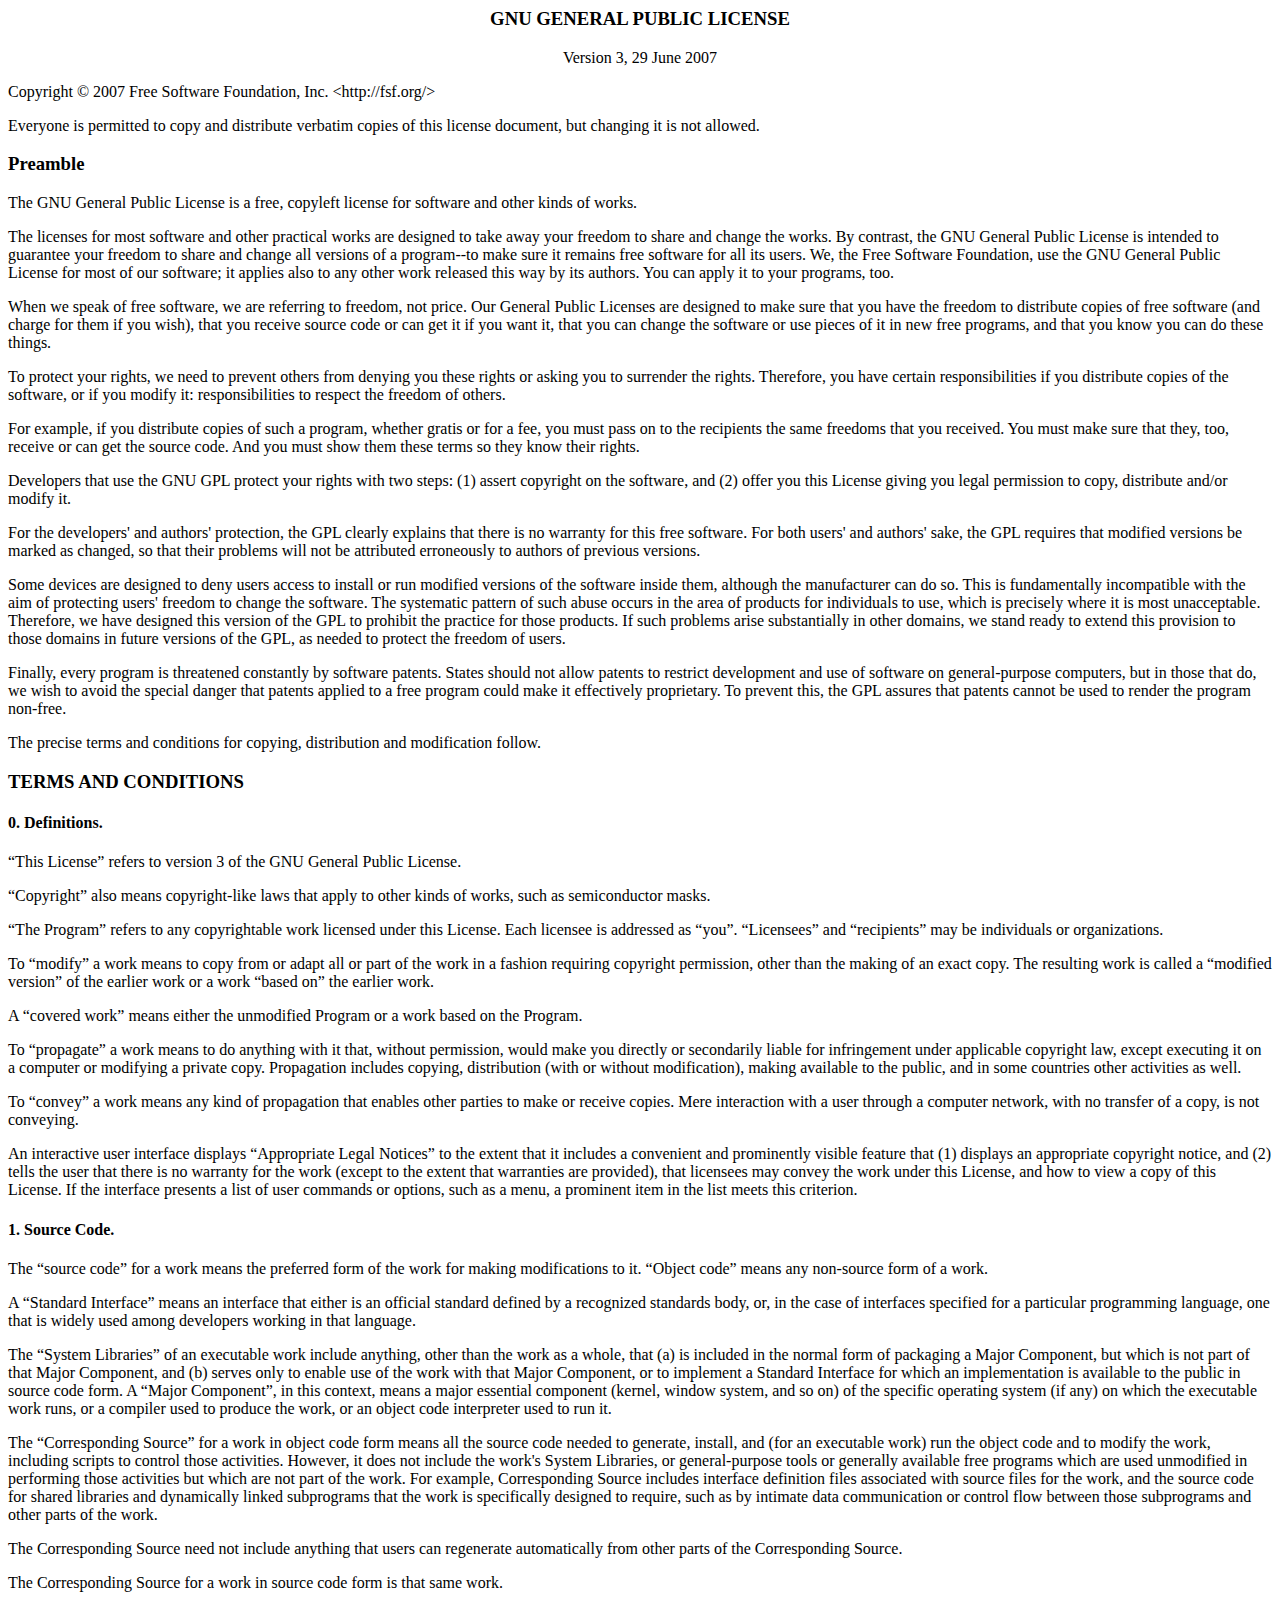
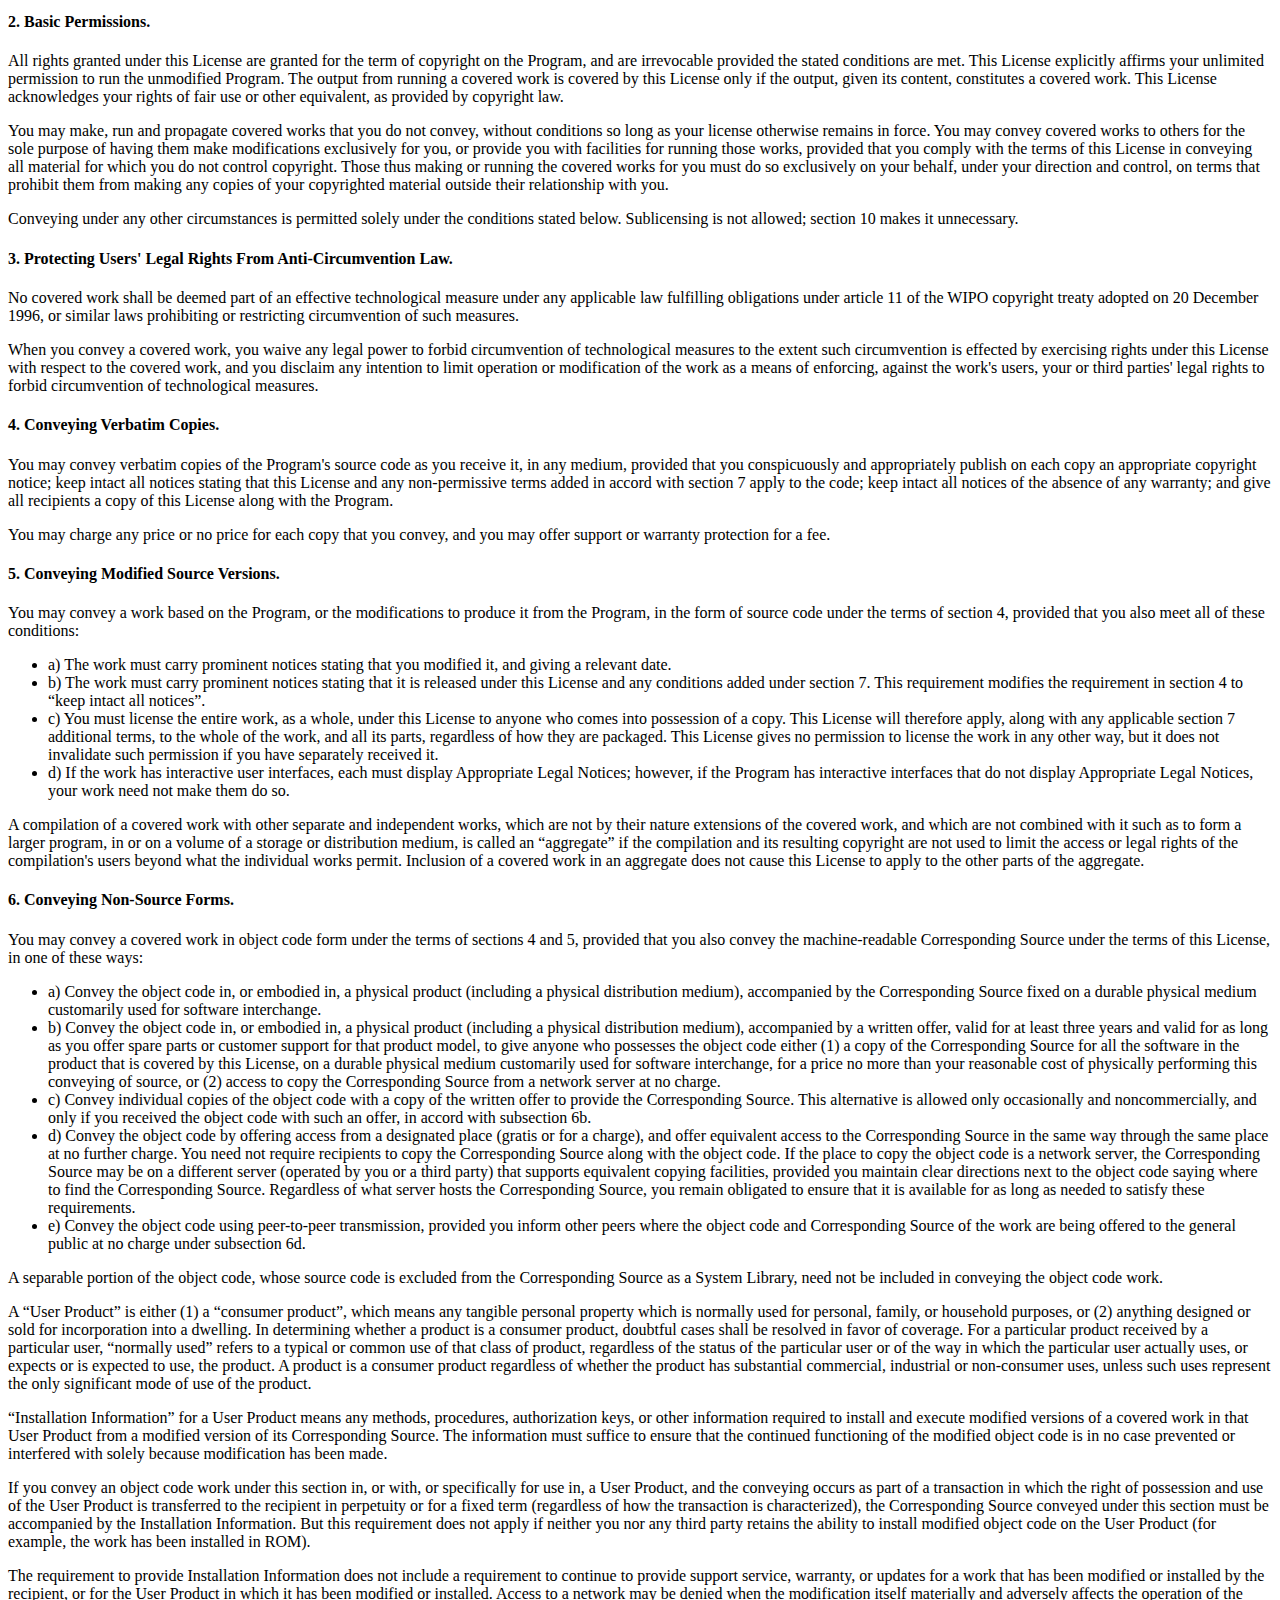
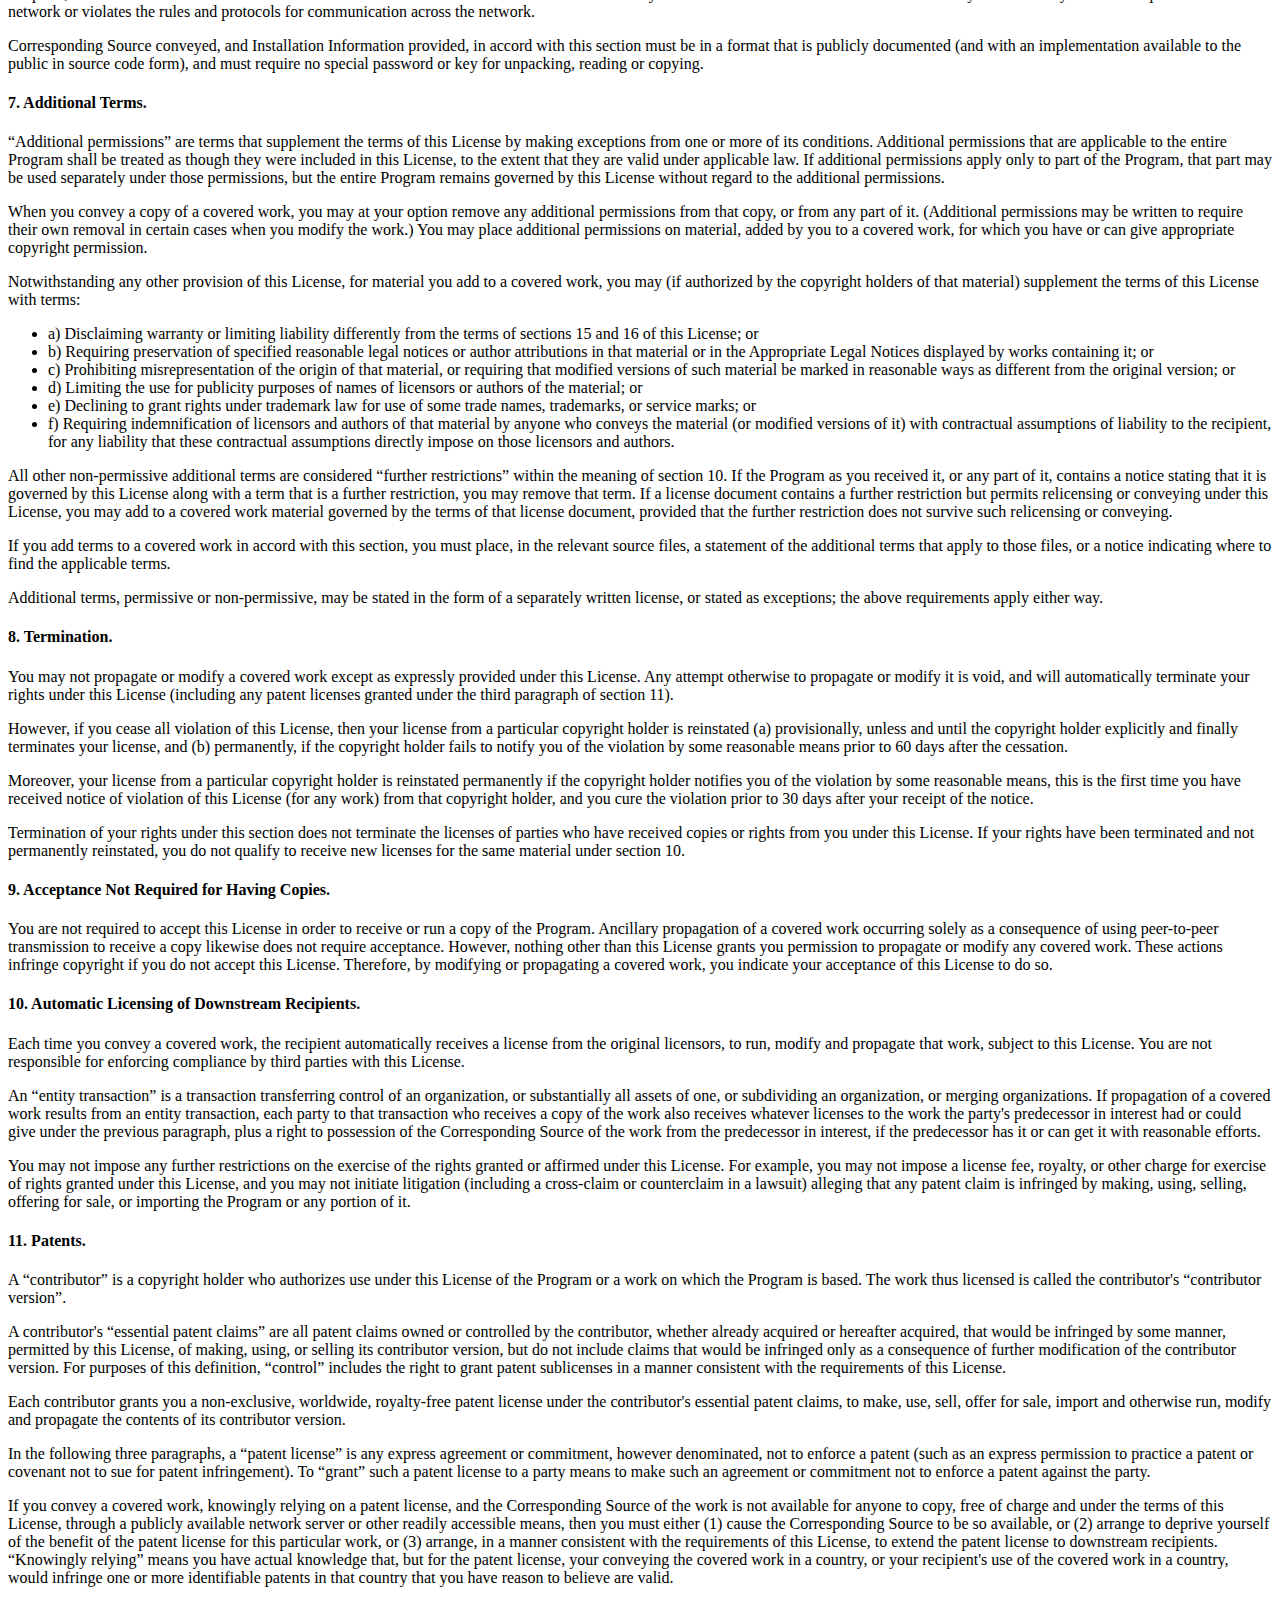
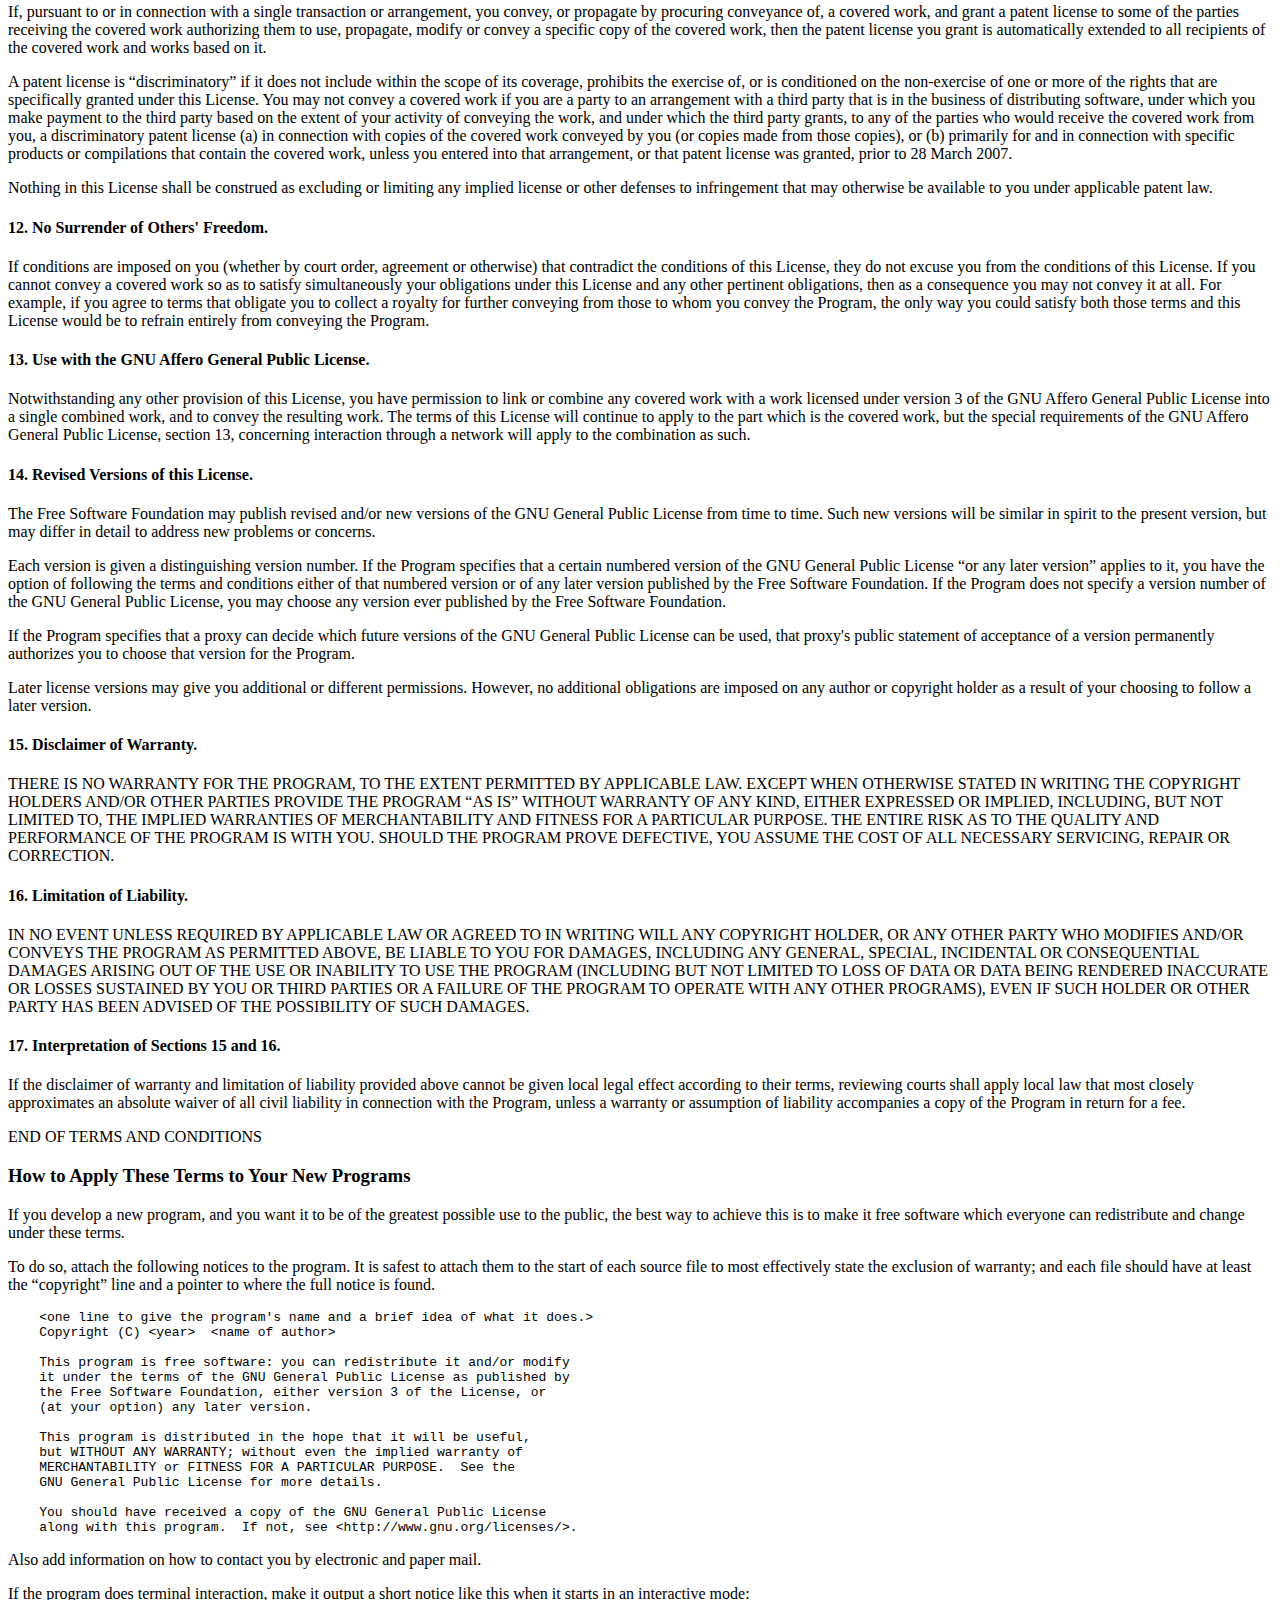
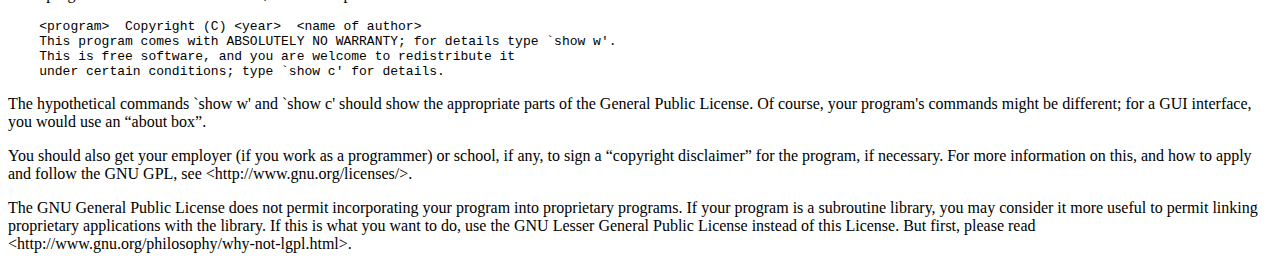
<file: doc/gpl-3.0.en.htm>
<!DOCTYPE html PUBLIC "-//W3C//DTD HTML 4.01 Transitional//EN">

<html><head>
 <meta http-equiv="Content-Type" content="text/html; charset=utf-8">
 <title>GNU General Public License - GNU Project - Free Software Foundation (FSF)</title>
</head>
<body>
<h3 style="text-align: center;">GNU GENERAL PUBLIC LICENSE</h3>
<p style="text-align: center;">Version 3, 29 June 2007</p>

<p>Copyright &copy; 2007 Free Software Foundation, Inc. &lt;http://fsf.org/&gt;</p><p>
 Everyone is permitted to copy and distribute verbatim copies
 of this license document, but changing it is not allowed.</p>

<h3><a name="preamble"></a>Preamble</h3>

<p>The GNU General Public License is a free, copyleft license for
software and other kinds of works.</p>

<p>The licenses for most software and other practical works are designed
to take away your freedom to share and change the works.  By contrast,
the GNU General Public License is intended to guarantee your freedom to
share and change all versions of a program--to make sure it remains free
software for all its users.  We, the Free Software Foundation, use the
GNU General Public License for most of our software; it applies also to
any other work released this way by its authors.  You can apply it to
your programs, too.</p>

<p>When we speak of free software, we are referring to freedom, not
price.  Our General Public Licenses are designed to make sure that you
have the freedom to distribute copies of free software (and charge for
them if you wish), that you receive source code or can get it if you
want it, that you can change the software or use pieces of it in new
free programs, and that you know you can do these things.</p>

<p>To protect your rights, we need to prevent others from denying you
these rights or asking you to surrender the rights.  Therefore, you have
certain responsibilities if you distribute copies of the software, or if
you modify it: responsibilities to respect the freedom of others.</p>

<p>For example, if you distribute copies of such a program, whether
gratis or for a fee, you must pass on to the recipients the same
freedoms that you received.  You must make sure that they, too, receive
or can get the source code.  And you must show them these terms so they
know their rights.</p>

<p>Developers that use the GNU GPL protect your rights with two steps:
(1) assert copyright on the software, and (2) offer you this License
giving you legal permission to copy, distribute and/or modify it.</p>

<p>For the developers' and authors' protection, the GPL clearly explains
that there is no warranty for this free software.  For both users' and
authors' sake, the GPL requires that modified versions be marked as
changed, so that their problems will not be attributed erroneously to
authors of previous versions.</p>

<p>Some devices are designed to deny users access to install or run
modified versions of the software inside them, although the manufacturer
can do so.  This is fundamentally incompatible with the aim of
protecting users' freedom to change the software.  The systematic
pattern of such abuse occurs in the area of products for individuals to
use, which is precisely where it is most unacceptable.  Therefore, we
have designed this version of the GPL to prohibit the practice for those
products.  If such problems arise substantially in other domains, we
stand ready to extend this provision to those domains in future versions
of the GPL, as needed to protect the freedom of users.</p>

<p>Finally, every program is threatened constantly by software patents.
States should not allow patents to restrict development and use of
software on general-purpose computers, but in those that do, we wish to
avoid the special danger that patents applied to a free program could
make it effectively proprietary.  To prevent this, the GPL assures that
patents cannot be used to render the program non-free.</p>

<p>The precise terms and conditions for copying, distribution and
modification follow.</p>

<h3><a name="terms"></a>TERMS AND CONDITIONS</h3>

<h4><a name="section0"></a>0. Definitions.</h4>

<p>&ldquo;This License&rdquo; refers to version 3 of the GNU General Public License.</p>

<p>&ldquo;Copyright&rdquo; also means copyright-like laws that apply to other kinds of
works, such as semiconductor masks.</p>
 
<p>&ldquo;The Program&rdquo; refers to any copyrightable work licensed under this
License.  Each licensee is addressed as &ldquo;you&rdquo;.  &ldquo;Licensees&rdquo; and
&ldquo;recipients&rdquo; may be individuals or organizations.</p>

<p>To &ldquo;modify&rdquo; a work means to copy from or adapt all or part of the work
in a fashion requiring copyright permission, other than the making of an
exact copy.  The resulting work is called a &ldquo;modified version&rdquo; of the
earlier work or a work &ldquo;based on&rdquo; the earlier work.</p>

<p>A &ldquo;covered work&rdquo; means either the unmodified Program or a work based
on the Program.</p>

<p>To &ldquo;propagate&rdquo; a work means to do anything with it that, without
permission, would make you directly or secondarily liable for
infringement under applicable copyright law, except executing it on a
computer or modifying a private copy.  Propagation includes copying,
distribution (with or without modification), making available to the
public, and in some countries other activities as well.</p>

<p>To &ldquo;convey&rdquo; a work means any kind of propagation that enables other
parties to make or receive copies.  Mere interaction with a user through
a computer network, with no transfer of a copy, is not conveying.</p>

<p>An interactive user interface displays &ldquo;Appropriate Legal Notices&rdquo;
to the extent that it includes a convenient and prominently visible
feature that (1) displays an appropriate copyright notice, and (2)
tells the user that there is no warranty for the work (except to the
extent that warranties are provided), that licensees may convey the
work under this License, and how to view a copy of this License.  If
the interface presents a list of user commands or options, such as a
menu, a prominent item in the list meets this criterion.</p>

<h4><a name="section1"></a>1. Source Code.</h4>

<p>The &ldquo;source code&rdquo; for a work means the preferred form of the work
for making modifications to it.  &ldquo;Object code&rdquo; means any non-source
form of a work.</p>

<p>A &ldquo;Standard Interface&rdquo; means an interface that either is an official
standard defined by a recognized standards body, or, in the case of
interfaces specified for a particular programming language, one that
is widely used among developers working in that language.</p>

<p>The &ldquo;System Libraries&rdquo; of an executable work include anything, other
than the work as a whole, that (a) is included in the normal form of
packaging a Major Component, but which is not part of that Major
Component, and (b) serves only to enable use of the work with that
Major Component, or to implement a Standard Interface for which an
implementation is available to the public in source code form.  A
&ldquo;Major Component&rdquo;, in this context, means a major essential component
(kernel, window system, and so on) of the specific operating system
(if any) on which the executable work runs, or a compiler used to
produce the work, or an object code interpreter used to run it.</p>

<p>The &ldquo;Corresponding Source&rdquo; for a work in object code form means all
the source code needed to generate, install, and (for an executable
work) run the object code and to modify the work, including scripts to
control those activities.  However, it does not include the work's
System Libraries, or general-purpose tools or generally available free
programs which are used unmodified in performing those activities but
which are not part of the work.  For example, Corresponding Source
includes interface definition files associated with source files for
the work, and the source code for shared libraries and dynamically
linked subprograms that the work is specifically designed to require,
such as by intimate data communication or control flow between those
subprograms and other parts of the work.</p>

<p>The Corresponding Source need not include anything that users
can regenerate automatically from other parts of the Corresponding
Source.</p>

<p>The Corresponding Source for a work in source code form is that
same work.</p>

<h4><a name="section2"></a>2. Basic Permissions.</h4>

<p>All rights granted under this License are granted for the term of
copyright on the Program, and are irrevocable provided the stated
conditions are met.  This License explicitly affirms your unlimited
permission to run the unmodified Program.  The output from running a
covered work is covered by this License only if the output, given its
content, constitutes a covered work.  This License acknowledges your
rights of fair use or other equivalent, as provided by copyright law.</p>

<p>You may make, run and propagate covered works that you do not
convey, without conditions so long as your license otherwise remains
in force.  You may convey covered works to others for the sole purpose
of having them make modifications exclusively for you, or provide you
with facilities for running those works, provided that you comply with
the terms of this License in conveying all material for which you do
not control copyright.  Those thus making or running the covered works
for you must do so exclusively on your behalf, under your direction
and control, on terms that prohibit them from making any copies of
your copyrighted material outside their relationship with you.</p>

<p>Conveying under any other circumstances is permitted solely under
the conditions stated below.  Sublicensing is not allowed; section 10
makes it unnecessary.</p>

<h4><a name="section3"></a>3. Protecting Users' Legal Rights From Anti-Circumvention Law.</h4>

<p>No covered work shall be deemed part of an effective technological
measure under any applicable law fulfilling obligations under article
11 of the WIPO copyright treaty adopted on 20 December 1996, or
similar laws prohibiting or restricting circumvention of such
measures.</p>

<p>When you convey a covered work, you waive any legal power to forbid
circumvention of technological measures to the extent such circumvention
is effected by exercising rights under this License with respect to
the covered work, and you disclaim any intention to limit operation or
modification of the work as a means of enforcing, against the work's
users, your or third parties' legal rights to forbid circumvention of
technological measures.</p>

<h4><a name="section4"></a>4. Conveying Verbatim Copies.</h4>

<p>You may convey verbatim copies of the Program's source code as you
receive it, in any medium, provided that you conspicuously and
appropriately publish on each copy an appropriate copyright notice;
keep intact all notices stating that this License and any
non-permissive terms added in accord with section 7 apply to the code;
keep intact all notices of the absence of any warranty; and give all
recipients a copy of this License along with the Program.</p>

<p>You may charge any price or no price for each copy that you convey,
and you may offer support or warranty protection for a fee.</p>

<h4><a name="section5"></a>5. Conveying Modified Source Versions.</h4>

<p>You may convey a work based on the Program, or the modifications to
produce it from the Program, in the form of source code under the
terms of section 4, provided that you also meet all of these conditions:</p>

<ul>
<li>a) The work must carry prominent notices stating that you modified
    it, and giving a relevant date.</li>

<li>b) The work must carry prominent notices stating that it is
    released under this License and any conditions added under section
    7.  This requirement modifies the requirement in section 4 to
    &ldquo;keep intact all notices&rdquo;.</li>

<li>c) You must license the entire work, as a whole, under this
    License to anyone who comes into possession of a copy.  This
    License will therefore apply, along with any applicable section 7
    additional terms, to the whole of the work, and all its parts,
    regardless of how they are packaged.  This License gives no
    permission to license the work in any other way, but it does not
    invalidate such permission if you have separately received it.</li>

<li>d) If the work has interactive user interfaces, each must display
    Appropriate Legal Notices; however, if the Program has interactive
    interfaces that do not display Appropriate Legal Notices, your
    work need not make them do so.</li>
</ul>

<p>A compilation of a covered work with other separate and independent
works, which are not by their nature extensions of the covered work,
and which are not combined with it such as to form a larger program,
in or on a volume of a storage or distribution medium, is called an
&ldquo;aggregate&rdquo; if the compilation and its resulting copyright are not
used to limit the access or legal rights of the compilation's users
beyond what the individual works permit.  Inclusion of a covered work
in an aggregate does not cause this License to apply to the other
parts of the aggregate.</p>

<h4><a name="section6"></a>6. Conveying Non-Source Forms.</h4>

<p>You may convey a covered work in object code form under the terms
of sections 4 and 5, provided that you also convey the
machine-readable Corresponding Source under the terms of this License,
in one of these ways:</p>

<ul>
<li>a) Convey the object code in, or embodied in, a physical product
    (including a physical distribution medium), accompanied by the
    Corresponding Source fixed on a durable physical medium
    customarily used for software interchange.</li>

<li>b) Convey the object code in, or embodied in, a physical product
    (including a physical distribution medium), accompanied by a
    written offer, valid for at least three years and valid for as
    long as you offer spare parts or customer support for that product
    model, to give anyone who possesses the object code either (1) a
    copy of the Corresponding Source for all the software in the
    product that is covered by this License, on a durable physical
    medium customarily used for software interchange, for a price no
    more than your reasonable cost of physically performing this
    conveying of source, or (2) access to copy the
    Corresponding Source from a network server at no charge.</li>

<li>c) Convey individual copies of the object code with a copy of the
    written offer to provide the Corresponding Source.  This
    alternative is allowed only occasionally and noncommercially, and
    only if you received the object code with such an offer, in accord
    with subsection 6b.</li>

<li>d) Convey the object code by offering access from a designated
    place (gratis or for a charge), and offer equivalent access to the
    Corresponding Source in the same way through the same place at no
    further charge.  You need not require recipients to copy the
    Corresponding Source along with the object code.  If the place to
    copy the object code is a network server, the Corresponding Source
    may be on a different server (operated by you or a third party)
    that supports equivalent copying facilities, provided you maintain
    clear directions next to the object code saying where to find the
    Corresponding Source.  Regardless of what server hosts the
    Corresponding Source, you remain obligated to ensure that it is
    available for as long as needed to satisfy these requirements.</li>

<li>e) Convey the object code using peer-to-peer transmission, provided
    you inform other peers where the object code and Corresponding
    Source of the work are being offered to the general public at no
    charge under subsection 6d.</li>
</ul>

<p>A separable portion of the object code, whose source code is excluded
from the Corresponding Source as a System Library, need not be
included in conveying the object code work.</p>

<p>A &ldquo;User Product&rdquo; is either (1) a &ldquo;consumer product&rdquo;, which means any
tangible personal property which is normally used for personal, family,
or household purposes, or (2) anything designed or sold for incorporation
into a dwelling.  In determining whether a product is a consumer product,
doubtful cases shall be resolved in favor of coverage.  For a particular
product received by a particular user, &ldquo;normally used&rdquo; refers to a
typical or common use of that class of product, regardless of the status
of the particular user or of the way in which the particular user
actually uses, or expects or is expected to use, the product.  A product
is a consumer product regardless of whether the product has substantial
commercial, industrial or non-consumer uses, unless such uses represent
the only significant mode of use of the product.</p>

<p>&ldquo;Installation Information&rdquo; for a User Product means any methods,
procedures, authorization keys, or other information required to install
and execute modified versions of a covered work in that User Product from
a modified version of its Corresponding Source.  The information must
suffice to ensure that the continued functioning of the modified object
code is in no case prevented or interfered with solely because
modification has been made.</p>

<p>If you convey an object code work under this section in, or with, or
specifically for use in, a User Product, and the conveying occurs as
part of a transaction in which the right of possession and use of the
User Product is transferred to the recipient in perpetuity or for a
fixed term (regardless of how the transaction is characterized), the
Corresponding Source conveyed under this section must be accompanied
by the Installation Information.  But this requirement does not apply
if neither you nor any third party retains the ability to install
modified object code on the User Product (for example, the work has
been installed in ROM).</p>

<p>The requirement to provide Installation Information does not include a
requirement to continue to provide support service, warranty, or updates
for a work that has been modified or installed by the recipient, or for
the User Product in which it has been modified or installed.  Access to a
network may be denied when the modification itself materially and
adversely affects the operation of the network or violates the rules and
protocols for communication across the network.</p>

<p>Corresponding Source conveyed, and Installation Information provided,
in accord with this section must be in a format that is publicly
documented (and with an implementation available to the public in
source code form), and must require no special password or key for
unpacking, reading or copying.</p>

<h4><a name="section7"></a>7. Additional Terms.</h4>

<p>&ldquo;Additional permissions&rdquo; are terms that supplement the terms of this
License by making exceptions from one or more of its conditions.
Additional permissions that are applicable to the entire Program shall
be treated as though they were included in this License, to the extent
that they are valid under applicable law.  If additional permissions
apply only to part of the Program, that part may be used separately
under those permissions, but the entire Program remains governed by
this License without regard to the additional permissions.</p>

<p>When you convey a copy of a covered work, you may at your option
remove any additional permissions from that copy, or from any part of
it.  (Additional permissions may be written to require their own
removal in certain cases when you modify the work.)  You may place
additional permissions on material, added by you to a covered work,
for which you have or can give appropriate copyright permission.</p>

<p>Notwithstanding any other provision of this License, for material you
add to a covered work, you may (if authorized by the copyright holders of
that material) supplement the terms of this License with terms:</p>

<ul>
<li>a) Disclaiming warranty or limiting liability differently from the
    terms of sections 15 and 16 of this License; or</li>

<li>b) Requiring preservation of specified reasonable legal notices or
    author attributions in that material or in the Appropriate Legal
    Notices displayed by works containing it; or</li>

<li>c) Prohibiting misrepresentation of the origin of that material, or
    requiring that modified versions of such material be marked in
    reasonable ways as different from the original version; or</li>

<li>d) Limiting the use for publicity purposes of names of licensors or
    authors of the material; or</li>

<li>e) Declining to grant rights under trademark law for use of some
    trade names, trademarks, or service marks; or</li>

<li>f) Requiring indemnification of licensors and authors of that
    material by anyone who conveys the material (or modified versions of
    it) with contractual assumptions of liability to the recipient, for
    any liability that these contractual assumptions directly impose on
    those licensors and authors.</li>
</ul>

<p>All other non-permissive additional terms are considered &ldquo;further
restrictions&rdquo; within the meaning of section 10.  If the Program as you
received it, or any part of it, contains a notice stating that it is
governed by this License along with a term that is a further
restriction, you may remove that term.  If a license document contains
a further restriction but permits relicensing or conveying under this
License, you may add to a covered work material governed by the terms
of that license document, provided that the further restriction does
not survive such relicensing or conveying.</p>

<p>If you add terms to a covered work in accord with this section, you
must place, in the relevant source files, a statement of the
additional terms that apply to those files, or a notice indicating
where to find the applicable terms.</p>

<p>Additional terms, permissive or non-permissive, may be stated in the
form of a separately written license, or stated as exceptions;
the above requirements apply either way.</p>

<h4><a name="section8"></a>8. Termination.</h4>

<p>You may not propagate or modify a covered work except as expressly
provided under this License.  Any attempt otherwise to propagate or
modify it is void, and will automatically terminate your rights under
this License (including any patent licenses granted under the third
paragraph of section 11).</p>

<p>However, if you cease all violation of this License, then your
license from a particular copyright holder is reinstated (a)
provisionally, unless and until the copyright holder explicitly and
finally terminates your license, and (b) permanently, if the copyright
holder fails to notify you of the violation by some reasonable means
prior to 60 days after the cessation.</p>

<p>Moreover, your license from a particular copyright holder is
reinstated permanently if the copyright holder notifies you of the
violation by some reasonable means, this is the first time you have
received notice of violation of this License (for any work) from that
copyright holder, and you cure the violation prior to 30 days after
your receipt of the notice.</p>

<p>Termination of your rights under this section does not terminate the
licenses of parties who have received copies or rights from you under
this License.  If your rights have been terminated and not permanently
reinstated, you do not qualify to receive new licenses for the same
material under section 10.</p>

<h4><a name="section9"></a>9. Acceptance Not Required for Having Copies.</h4>

<p>You are not required to accept this License in order to receive or
run a copy of the Program.  Ancillary propagation of a covered work
occurring solely as a consequence of using peer-to-peer transmission
to receive a copy likewise does not require acceptance.  However,
nothing other than this License grants you permission to propagate or
modify any covered work.  These actions infringe copyright if you do
not accept this License.  Therefore, by modifying or propagating a
covered work, you indicate your acceptance of this License to do so.</p>

<h4><a name="section10"></a>10. Automatic Licensing of Downstream Recipients.</h4>

<p>Each time you convey a covered work, the recipient automatically
receives a license from the original licensors, to run, modify and
propagate that work, subject to this License.  You are not responsible
for enforcing compliance by third parties with this License.</p>

<p>An &ldquo;entity transaction&rdquo; is a transaction transferring control of an
organization, or substantially all assets of one, or subdividing an
organization, or merging organizations.  If propagation of a covered
work results from an entity transaction, each party to that
transaction who receives a copy of the work also receives whatever
licenses to the work the party's predecessor in interest had or could
give under the previous paragraph, plus a right to possession of the
Corresponding Source of the work from the predecessor in interest, if
the predecessor has it or can get it with reasonable efforts.</p>

<p>You may not impose any further restrictions on the exercise of the
rights granted or affirmed under this License.  For example, you may
not impose a license fee, royalty, or other charge for exercise of
rights granted under this License, and you may not initiate litigation
(including a cross-claim or counterclaim in a lawsuit) alleging that
any patent claim is infringed by making, using, selling, offering for
sale, or importing the Program or any portion of it.</p>

<h4><a name="section11"></a>11. Patents.</h4>

<p>A &ldquo;contributor&rdquo; is a copyright holder who authorizes use under this
License of the Program or a work on which the Program is based.  The
work thus licensed is called the contributor's &ldquo;contributor version&rdquo;.</p>

<p>A contributor's &ldquo;essential patent claims&rdquo; are all patent claims
owned or controlled by the contributor, whether already acquired or
hereafter acquired, that would be infringed by some manner, permitted
by this License, of making, using, or selling its contributor version,
but do not include claims that would be infringed only as a
consequence of further modification of the contributor version.  For
purposes of this definition, &ldquo;control&rdquo; includes the right to grant
patent sublicenses in a manner consistent with the requirements of
this License.</p>

<p>Each contributor grants you a non-exclusive, worldwide, royalty-free
patent license under the contributor's essential patent claims, to
make, use, sell, offer for sale, import and otherwise run, modify and
propagate the contents of its contributor version.</p>

<p>In the following three paragraphs, a &ldquo;patent license&rdquo; is any express
agreement or commitment, however denominated, not to enforce a patent
(such as an express permission to practice a patent or covenant not to
sue for patent infringement).  To &ldquo;grant&rdquo; such a patent license to a
party means to make such an agreement or commitment not to enforce a
patent against the party.</p>

<p>If you convey a covered work, knowingly relying on a patent license,
and the Corresponding Source of the work is not available for anyone
to copy, free of charge and under the terms of this License, through a
publicly available network server or other readily accessible means,
then you must either (1) cause the Corresponding Source to be so
available, or (2) arrange to deprive yourself of the benefit of the
patent license for this particular work, or (3) arrange, in a manner
consistent with the requirements of this License, to extend the patent
license to downstream recipients.  &ldquo;Knowingly relying&rdquo; means you have
actual knowledge that, but for the patent license, your conveying the
covered work in a country, or your recipient's use of the covered work
in a country, would infringe one or more identifiable patents in that
country that you have reason to believe are valid.</p>
  
<p>If, pursuant to or in connection with a single transaction or
arrangement, you convey, or propagate by procuring conveyance of, a
covered work, and grant a patent license to some of the parties
receiving the covered work authorizing them to use, propagate, modify
or convey a specific copy of the covered work, then the patent license
you grant is automatically extended to all recipients of the covered
work and works based on it.</p>

<p>A patent license is &ldquo;discriminatory&rdquo; if it does not include within
the scope of its coverage, prohibits the exercise of, or is
conditioned on the non-exercise of one or more of the rights that are
specifically granted under this License.  You may not convey a covered
work if you are a party to an arrangement with a third party that is
in the business of distributing software, under which you make payment
to the third party based on the extent of your activity of conveying
the work, and under which the third party grants, to any of the
parties who would receive the covered work from you, a discriminatory
patent license (a) in connection with copies of the covered work
conveyed by you (or copies made from those copies), or (b) primarily
for and in connection with specific products or compilations that
contain the covered work, unless you entered into that arrangement,
or that patent license was granted, prior to 28 March 2007.</p>

<p>Nothing in this License shall be construed as excluding or limiting
any implied license or other defenses to infringement that may
otherwise be available to you under applicable patent law.</p>

<h4><a name="section12"></a>12. No Surrender of Others' Freedom.</h4>

<p>If conditions are imposed on you (whether by court order, agreement or
otherwise) that contradict the conditions of this License, they do not
excuse you from the conditions of this License.  If you cannot convey a
covered work so as to satisfy simultaneously your obligations under this
License and any other pertinent obligations, then as a consequence you may
not convey it at all.  For example, if you agree to terms that obligate you
to collect a royalty for further conveying from those to whom you convey
the Program, the only way you could satisfy both those terms and this
License would be to refrain entirely from conveying the Program.</p>

<h4><a name="section13"></a>13. Use with the GNU Affero General Public License.</h4>

<p>Notwithstanding any other provision of this License, you have
permission to link or combine any covered work with a work licensed
under version 3 of the GNU Affero General Public License into a single
combined work, and to convey the resulting work.  The terms of this
License will continue to apply to the part which is the covered work,
but the special requirements of the GNU Affero General Public License,
section 13, concerning interaction through a network will apply to the
combination as such.</p>

<h4><a name="section14"></a>14. Revised Versions of this License.</h4>

<p>The Free Software Foundation may publish revised and/or new versions of
the GNU General Public License from time to time.  Such new versions will
be similar in spirit to the present version, but may differ in detail to
address new problems or concerns.</p>

<p>Each version is given a distinguishing version number.  If the
Program specifies that a certain numbered version of the GNU General
Public License &ldquo;or any later version&rdquo; applies to it, you have the
option of following the terms and conditions either of that numbered
version or of any later version published by the Free Software
Foundation.  If the Program does not specify a version number of the
GNU General Public License, you may choose any version ever published
by the Free Software Foundation.</p>

<p>If the Program specifies that a proxy can decide which future
versions of the GNU General Public License can be used, that proxy's
public statement of acceptance of a version permanently authorizes you
to choose that version for the Program.</p>

<p>Later license versions may give you additional or different
permissions.  However, no additional obligations are imposed on any
author or copyright holder as a result of your choosing to follow a
later version.</p>

<h4><a name="section15"></a>15. Disclaimer of Warranty.</h4>

<p>THERE IS NO WARRANTY FOR THE PROGRAM, TO THE EXTENT PERMITTED BY
APPLICABLE LAW.  EXCEPT WHEN OTHERWISE STATED IN WRITING THE COPYRIGHT
HOLDERS AND/OR OTHER PARTIES PROVIDE THE PROGRAM &ldquo;AS IS&rdquo; WITHOUT WARRANTY
OF ANY KIND, EITHER EXPRESSED OR IMPLIED, INCLUDING, BUT NOT LIMITED TO,
THE IMPLIED WARRANTIES OF MERCHANTABILITY AND FITNESS FOR A PARTICULAR
PURPOSE.  THE ENTIRE RISK AS TO THE QUALITY AND PERFORMANCE OF THE PROGRAM
IS WITH YOU.  SHOULD THE PROGRAM PROVE DEFECTIVE, YOU ASSUME THE COST OF
ALL NECESSARY SERVICING, REPAIR OR CORRECTION.</p>

<h4><a name="section16"></a>16. Limitation of Liability.</h4>

<p>IN NO EVENT UNLESS REQUIRED BY APPLICABLE LAW OR AGREED TO IN WRITING
WILL ANY COPYRIGHT HOLDER, OR ANY OTHER PARTY WHO MODIFIES AND/OR CONVEYS
THE PROGRAM AS PERMITTED ABOVE, BE LIABLE TO YOU FOR DAMAGES, INCLUDING ANY
GENERAL, SPECIAL, INCIDENTAL OR CONSEQUENTIAL DAMAGES ARISING OUT OF THE
USE OR INABILITY TO USE THE PROGRAM (INCLUDING BUT NOT LIMITED TO LOSS OF
DATA OR DATA BEING RENDERED INACCURATE OR LOSSES SUSTAINED BY YOU OR THIRD
PARTIES OR A FAILURE OF THE PROGRAM TO OPERATE WITH ANY OTHER PROGRAMS),
EVEN IF SUCH HOLDER OR OTHER PARTY HAS BEEN ADVISED OF THE POSSIBILITY OF
SUCH DAMAGES.</p>

<h4><a name="section17"></a>17. Interpretation of Sections 15 and 16.</h4>

<p>If the disclaimer of warranty and limitation of liability provided
above cannot be given local legal effect according to their terms,
reviewing courts shall apply local law that most closely approximates
an absolute waiver of all civil liability in connection with the
Program, unless a warranty or assumption of liability accompanies a
copy of the Program in return for a fee.</p>

<p>END OF TERMS AND CONDITIONS</p>

<h3><a name="howto"></a>How to Apply These Terms to Your New Programs</h3>

<p>If you develop a new program, and you want it to be of the greatest
possible use to the public, the best way to achieve this is to make it
free software which everyone can redistribute and change under these terms.</p>

<p>To do so, attach the following notices to the program.  It is safest
to attach them to the start of each source file to most effectively
state the exclusion of warranty; and each file should have at least
the &ldquo;copyright&rdquo; line and a pointer to where the full notice is found.</p>

<pre>    &lt;one line to give the program's name and a brief idea of what it does.&gt;
    Copyright (C) &lt;year&gt;  &lt;name of author&gt;

    This program is free software: you can redistribute it and/or modify
    it under the terms of the GNU General Public License as published by
    the Free Software Foundation, either version 3 of the License, or
    (at your option) any later version.

    This program is distributed in the hope that it will be useful,
    but WITHOUT ANY WARRANTY; without even the implied warranty of
    MERCHANTABILITY or FITNESS FOR A PARTICULAR PURPOSE.  See the
    GNU General Public License for more details.

    You should have received a copy of the GNU General Public License
    along with this program.  If not, see &lt;http://www.gnu.org/licenses/&gt;.
</pre>

<p>Also add information on how to contact you by electronic and paper mail.</p>

<p>If the program does terminal interaction, make it output a short
notice like this when it starts in an interactive mode:</p>

<pre>    &lt;program&gt;  Copyright (C) &lt;year&gt;  &lt;name of author&gt;
    This program comes with ABSOLUTELY NO WARRANTY; for details type `show w'.
    This is free software, and you are welcome to redistribute it
    under certain conditions; type `show c' for details.
</pre>

<p>The hypothetical commands `show w' and `show c' should show the appropriate
parts of the General Public License.  Of course, your program's commands
might be different; for a GUI interface, you would use an &ldquo;about box&rdquo;.</p>

<p>You should also get your employer (if you work as a programmer) or school,
if any, to sign a &ldquo;copyright disclaimer&rdquo; for the program, if necessary.
For more information on this, and how to apply and follow the GNU GPL, see
&lt;http://www.gnu.org/licenses/&gt;.</p>

<p>The GNU General Public License does not permit incorporating your program
into proprietary programs.  If your program is a subroutine library, you
may consider it more useful to permit linking proprietary applications with
the library.  If this is what you want to do, use the GNU Lesser General
Public License instead of this License.  But first, please read
&lt;http://www.gnu.org/philosophy/why-not-lgpl.html&gt;.</p>


</body></html>
</file>
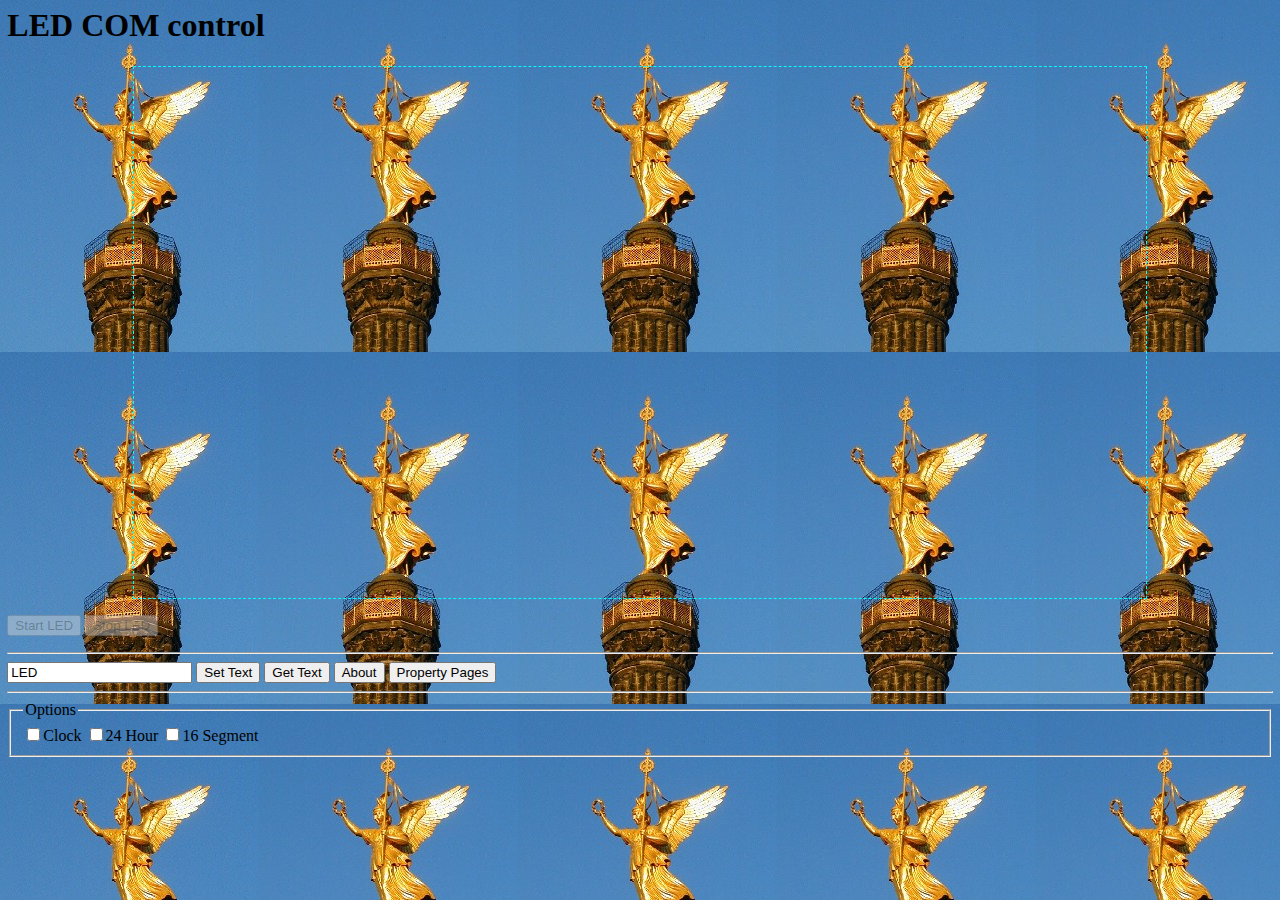
<file: html/led.html>
<html>
  <head>
    <title>LED COM control</title>

    <style type="text/css">
      @import url("led.css"); 
    </style>
    <script type="text/javascript" src="led.js"></script>
  </head>
  <body >
    <h1>LED COM control</h1>
    <center>
      <object id="led" classid="clsid:BFE20983-0002-0002-0001-001100010001" codebase="./bvr20983.2.cab#version=1,0,0,90">
        <param name="16segment"          value="true">
        <param name="24hour"             value="true">
        <param name="suppress0"          value="true">
        <param name="clock"              value="true">
        <param name="transparent"        value="true">
        <param name="windowless"         value="true">
        <param name="usethread"          value="true">
        <param name="drawdirectinthread" value="false">
      </object>
    </center>
    <script language="JScript" for="led" event="onreadystatechange">
      window.status="readystate="+led.readystate;
      if( led.readystate==4 )
        ledStopped();
    </script>

    <p>
      <button id='startLED' disabled>Start LED</button>
      <button id='stopLED'  disabled>Stop LED</button>
      <hr/>
      <input id='ledtext' type='text' value='LED'/>
      <button id='settext'>Set Text</button>
      <button id='gettext'>Get Text</button>
      <button id='about'>About</button>
      <button id='proppage'>Property Pages</button>
      <hr/>
      <fieldset>
        <legend>Options</legend>
        <label><input type='checkbox' id='isClock'   >Clock</label>
        <label><input type='checkbox' id='24Hour'    >24 Hour</label>
        <label><input type='checkbox' id='16Segment' >16 Segment</label>

      </fieldset>
    </p>
  </body>
</html>
</file>
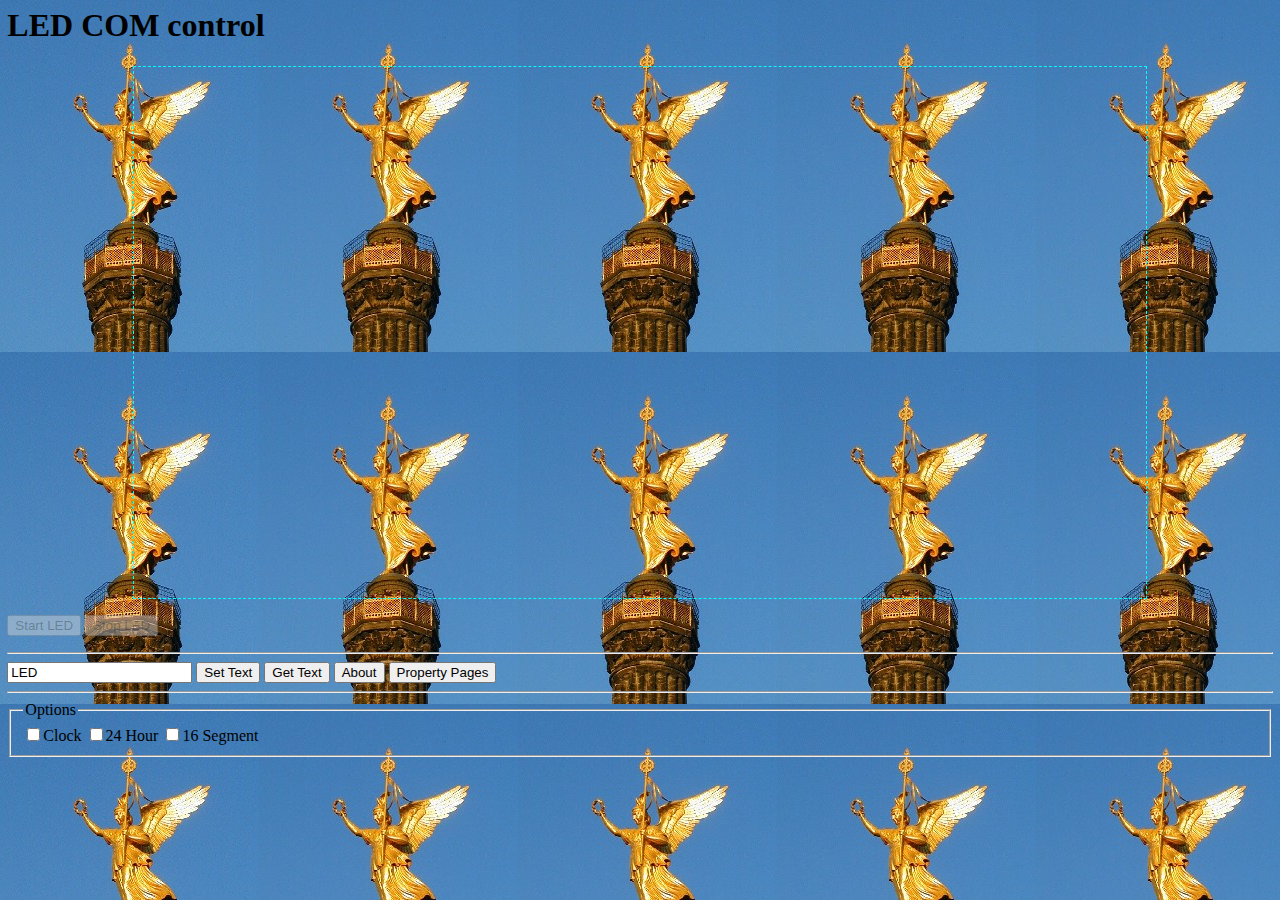
<file: res/html/led.html>
<html>
  <head>
    <title>LED COM control</title>

    <style type="text/css">
      @import url("led.css"); 
    </style>
    <script type="text/javascript" src="led.js"></script>
  </head>
  <body >
    <h1>LED COM control</h1>
    <center>
      <object id="led" 
              classid="clsid:BFE20983-0000-0001-0011-0001FFFFFFFF"
      >
        <param name="16segment"          value="true">
        <param name="24hour"             value="true">
        <param name="suppress0"          value="true">
        <param name="clock"              value="true">
        <param name="transparent"        value="true">
        <param name="windowless"         value="true">
        <param name="usethread"          value="true">
        <param name="drawdirectinthread" value="false">
      </object>
    </center>
    <script language="JScript" for="led" event="onreadystatechange">
      window.status="readystate="+led.readystate;
      if( led.readystate==4 )
        ledStopped();
    </script>

    <p>
      <button id='startLED' disabled>Start LED</button>
      <button id='stopLED'  disabled>Stop LED</button>
      <hr/>
      <input id='ledtext' type='text' value='LED'/>
      <button id='settext'>Set Text</button>
      <button id='gettext'>Get Text</button>
      <button id='about'>About</button>
      <button id='proppage'>Property Pages</button>
      <hr/>

      <fieldset>
        <legend>Options</legend>
        <label><input type='checkbox' id='isClock'   >Clock</label>
        <label><input type='checkbox' id='24Hour'    >24 Hour</label>
        <label><input type='checkbox' id='16Segment' >16 Segment</label>
      </fieldset>
    </p>
  </body>
</html>
</file>
